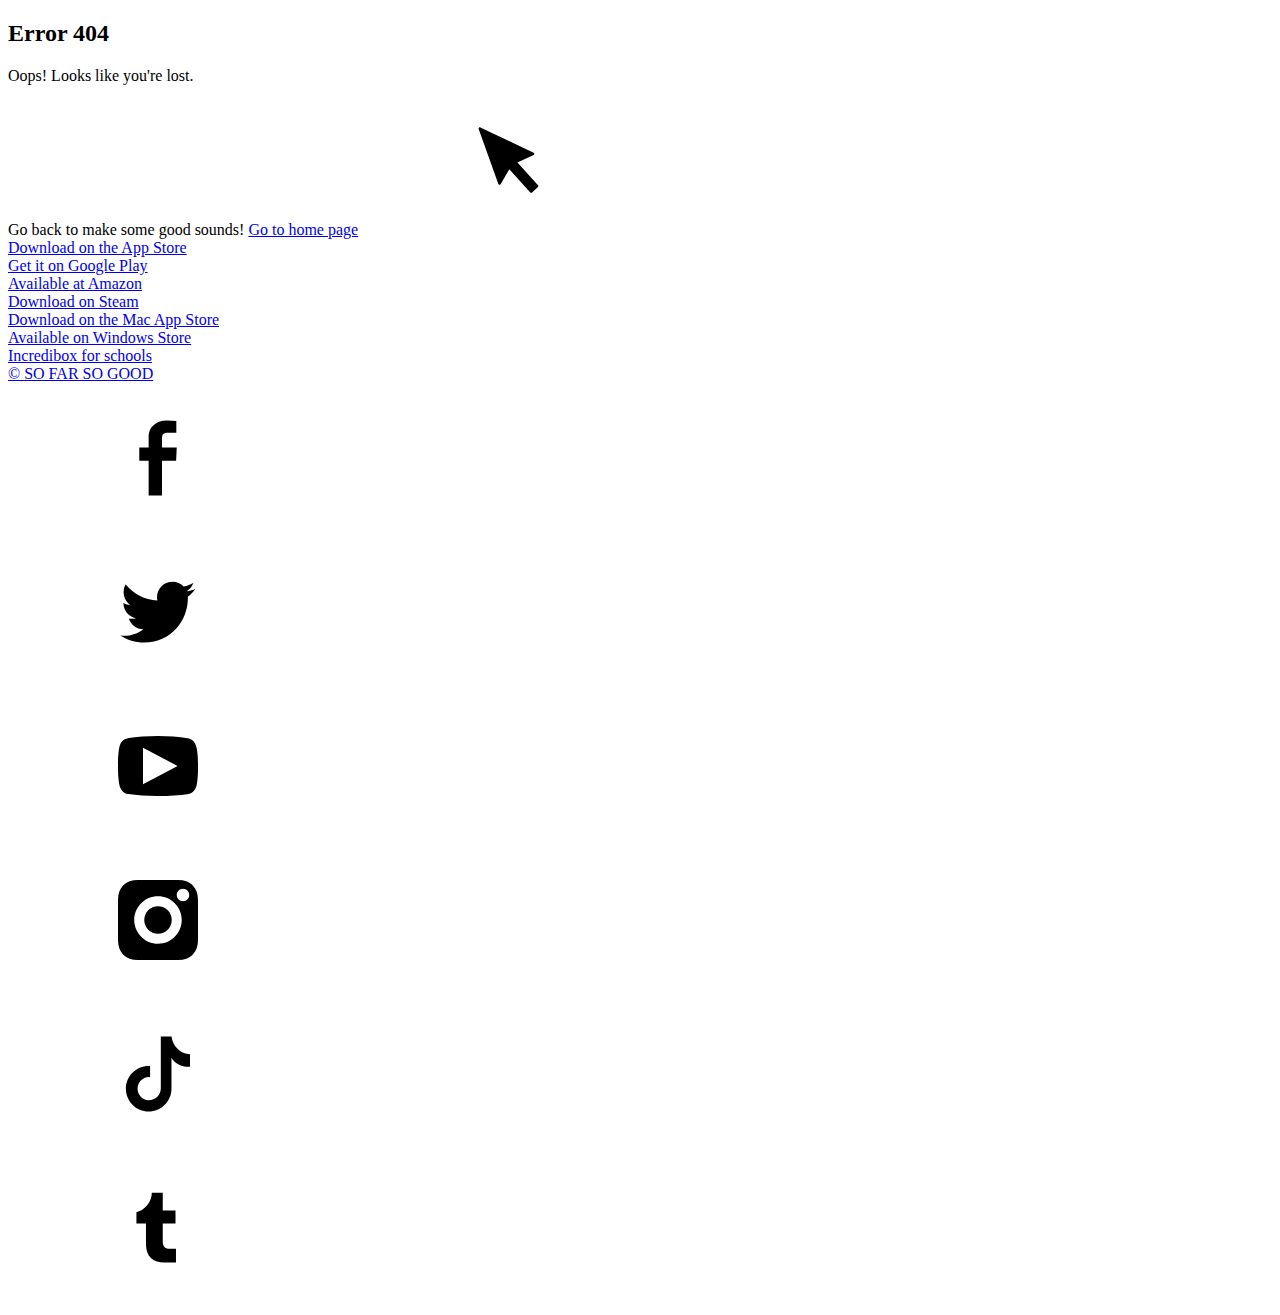
<file: index.htm>
<!DOCTYPE html><html lang='en'><head><meta charset='UTF-8'> <script async src='https://www.googletagmanager.com/gtag/js?id=UA-10301455-3'></script><script>window.dataLayer = window.dataLayer || []; function gtag(){ dataLayer.push(arguments); } gtag('js', new Date()); gtag('config', 'UA-10301455-3'); function saveGA(action, label, category){ gtag('event', action, { 'event_category': category, 'event_label': label }); }</script> <title>404 - Incredibox</title><meta name='viewport' content='width=device-width,height=device-height,initial-scale=1,minimum-scale=1,viewport-fit=cover,user-scalable=0'><meta name='author' content='So Far So Good'><meta name='robots' content='noindex, nofollow'><link rel='stylesheet' href='https://www.incredibox.com/css/style1644776435308.min.css'></head><body class='page-info page-out gray-light'> <svg aria-hidden='true' style='position: absolute; width: 0; height: 0; overflow: hidden;' version='1.1' xmlns='http://www.w3.org/2000/svg' xmlns:xlink='http://www.w3.org/1999/xlink'><defs><symbol id='ic-plug' viewBox='0 0 32 32'><path d='M25.125 10.469c-0.144-0.146-0.344-0.236-0.565-0.236s-0.421 0.090-0.565 0.236l-3.291 3.291-2.464-2.464 3.291-3.296c0.146-0.144 0.236-0.344 0.236-0.565s-0.090-0.421-0.236-0.565l-0-0c-0.145-0.143-0.345-0.232-0.565-0.232s-0.42 0.088-0.565 0.232l-3.291 3.291-1.109-1.125c-0.049-0.047-0.116-0.077-0.189-0.077s-0.14 0.029-0.189 0.077l0-0-3.515 3.493c-0.874 0.93-1.412 2.185-1.412 3.567 0 2.878 2.333 5.211 5.211 5.211 1.381 0 2.637-0.537 3.569-1.414l-0.003 0.003 3.493-3.493c0.047-0.049 0.077-0.116 0.077-0.189s-0.029-0.14-0.077-0.189l-1.131-1.131 3.291-3.291c0.143-0.145 0.232-0.345 0.232-0.565s-0.088-0.42-0.232-0.565l0 0z'></path><path d='M10.448 20.421l-1.68 1.68c-0.133 0.142-0.215 0.334-0.215 0.545 0 0.442 0.358 0.8 0.8 0.8 0.211 0 0.403-0.082 0.546-0.215l-0 0 1.68-1.68c-0.429-0.33-0.8-0.702-1.12-1.117l-0.011-0.014z'></path></symbol><symbol id='ic-schools' viewBox='0 0 32 32'><path d='M26.133 18.827c0.183-0.249 0.294-0.563 0.294-0.901 0-0.009-0-0.019-0-0.028l0 0.001c0.001-0.021 0.002-0.046 0.002-0.070 0-0.414-0.186-0.784-0.48-1.032l-0.002-0.002v-2.613c0-0.218-0.177-0.395-0.395-0.395v0h-8.192c-0.394 0.142-0.848 0.224-1.322 0.224-0.013 0-0.027-0-0.040-0h0.002c-1.237 0-2.24-0.469-2.24-1.067s1.003-1.067 2.24-1.067c0.009-0 0.019-0 0.030-0 0.476 0 0.934 0.080 1.36 0.228l-0.029-0.009h8.16c0.005 0.001 0.011 0.002 0.017 0.002 0.050 0 0.091-0.041 0.091-0.091 0-0.041-0.027-0.075-0.064-0.087l-0.001-0-9.168-4.267c-0.116-0.056-0.251-0.088-0.395-0.088s-0.279 0.032-0.4 0.090l0.006-0.002-10.757 5.045c-0.106 0.044-0.179 0.147-0.179 0.267s0.073 0.223 0.177 0.266l0.002 0.001 10.757 5.045c0.116 0.056 0.251 0.088 0.395 0.088s0.279-0.032 0.4-0.090l-0.006 0.002 8.891-4.171v2.667c-0.327 0.239-0.537 0.622-0.537 1.054 0 0.037 0.002 0.073 0.004 0.108l-0-0.005c-0 0.012-0.001 0.025-0.001 0.039 0 0.343 0.119 0.659 0.317 0.908l-0.002-0.003c-0.37 0.491-0.597 1.109-0.608 1.779l-0 0.003c-0.001 0.016-0.002 0.035-0.002 0.053 0 0.391 0.316 0.707 0.706 0.709h0.902c0.388-0.002 0.701-0.316 0.701-0.704 0-0.021-0.001-0.041-0.003-0.061l0 0.003c0-0.003 0-0.007 0-0.010 0-0.689-0.237-1.324-0.634-1.825l0.005 0.006z'></path><path d='M15.728 20.549l-5.973-2.805v4.656c1.717 1.308 3.886 2.106 6.239 2.133l0.006 0c2.36-0.028 4.528-0.825 6.271-2.152l-0.026 0.019v-4.656l-5.973 2.805c-0.080 0.038-0.173 0.060-0.272 0.060s-0.192-0.022-0.276-0.062l0.004 0.002z'></path></symbol><symbol id='ic-language' viewBox='0 0 32 32'><path d='M16 6.133c-5.449 0-9.867 4.417-9.867 9.867s4.417 9.867 9.867 9.867c5.449 0 9.867-4.417 9.867-9.867v0c0-5.449-4.417-9.867-9.867-9.867v0zM23.221 10.72c0.979 1.318 1.607 2.95 1.716 4.721l0.001 0.025h-3.232c-0.031-1.361-0.223-2.663-0.56-3.906l0.026 0.114c0.786-0.274 1.462-0.597 2.096-0.982l-0.048 0.027zM15.467 15.467h-4.267c0.039-1.266 0.231-2.471 0.559-3.619l-0.025 0.104c1.11 0.304 2.391 0.496 3.711 0.533l0.023 0.001zM15.467 16.533v2.987c-1.334 0.039-2.606 0.231-3.821 0.56l0.115-0.026c-0.31-1.043-0.512-2.248-0.559-3.493l-0.001-0.027zM16.533 16.533h4.267c-0.039 1.266-0.231 2.471-0.559 3.619l0.025-0.104c-1.101-0.302-2.372-0.494-3.683-0.533l-0.024-0.001zM16.533 15.467v-2.987c1.334-0.039 2.606-0.231 3.821-0.56l-0.115 0.026c0.31 1.043 0.512 2.248 0.559 3.493l0.001 0.027zM22.635 10v0c-0.496 0.289-1.074 0.555-1.677 0.767l-0.072 0.022c-0.422-1.239-1.059-2.305-1.874-3.208l0.007 0.008c1.431 0.524 2.644 1.349 3.61 2.404l0.006 0.007zM19.968 11.067c-1.018 0.274-2.195 0.448-3.406 0.485l-0.023 0.001v-4.427c1.419 0.309 2.661 1.808 3.44 3.936zM15.467 7.12v4.427c-1.235-0.037-2.411-0.212-3.538-0.51l0.108 0.024c0.763-2.128 2.005-3.627 3.429-3.941zM12.997 7.579c-0.81 0.893-1.445 1.96-1.843 3.137l-0.018 0.063c-0.677-0.232-1.256-0.499-1.803-0.815l0.049 0.026c0.965-1.064 2.173-1.889 3.538-2.391l0.062-0.020zM10.864 11.664c-0.313 1.128-0.506 2.429-0.533 3.77l-0 0.017h-3.2c0.108-1.789 0.728-3.415 1.713-4.755l-0.017 0.025c0.576 0.349 1.243 0.668 1.942 0.919l0.079 0.025zM8.795 21.264c-0.979-1.313-1.608-2.939-1.721-4.705l-0.001-0.026h3.2c0.031 1.361 0.223 2.663 0.56 3.906l-0.026-0.114c-0.778 0.276-1.447 0.598-2.074 0.982l0.048-0.027zM9.381 21.984c0.497-0.287 1.076-0.553 1.681-0.767l0.074-0.023c0.418 1.239 1.053 2.306 1.868 3.208l-0.007-0.008c-1.437-0.515-2.656-1.335-3.626-2.388l-0.006-0.006zM12.048 20.917c1.017-0.267 2.191-0.434 3.4-0.464l0.019-0v4.427c-1.424-0.315-2.667-1.813-3.445-3.941zM16.533 24.88v-4.427c1.235 0.037 2.411 0.212 3.538 0.51l-0.108-0.024c-0.763 2.128-2.005 3.627-3.429 3.941zM19.003 24.421c0.81-0.893 1.445-1.96 1.843-3.137l0.018-0.063c0.677 0.232 1.256 0.499 1.803 0.815l-0.049-0.026c-0.965 1.064-2.173 1.889-3.538 2.391l-0.062 0.020zM21.136 20.336c0.313-1.128 0.506-2.429 0.533-3.77l0-0.017h3.2c-0.108 1.789-0.728 3.415-1.713 4.755l0.017-0.025c-0.576-0.349-1.243-0.668-1.942-0.919l-0.079-0.025z'></path></symbol><symbol id='ic-plus' viewBox='0 0 32 32'><path d='M22.656 14.885h-5.557v-5.525c-0.006-0.603-0.495-1.090-1.098-1.093h-0c-0.304 0.002-0.579 0.126-0.779 0.325l0-0c-0.198 0.2-0.322 0.475-0.325 0.778v5.526l-5.552 0.037c-0.596 0.002-1.081 0.474-1.104 1.065l-0 0.002c0.006 0.607 0.497 1.098 1.103 1.104h5.553v5.525c-0 0.003-0 0.006-0 0.009 0 0.607 0.492 1.099 1.099 1.099 0.307 0 0.585-0.126 0.784-0.329l0-0c0.198-0.2 0.322-0.475 0.325-0.778v-5.526h5.552c0.003 0 0.008 0 0.012 0 0.301 0 0.573-0.125 0.767-0.325l0-0c0.198-0.2 0.322-0.475 0.325-0.778v-0.001c0 0 0-0 0-0 0-0.612-0.493-1.109-1.103-1.115h-0.001z'></path></symbol><symbol id='ic-tiktok' viewBox='0 0 32 32'><path d='M22.843 14.475c-0.128 0-0.261 0-0.395 0-0.001 0-0.002 0-0.003 0-1.487 0-2.797-0.761-3.561-1.915l-0.010-0.016v6.597c0 2.686-2.178 4.864-4.864 4.864s-4.864-2.178-4.864-4.864c0-2.686 2.178-4.864 4.864-4.864 0.002 0 0.004 0 0.006 0h-0c0.101 0 0.197 0 0.299 0v2.395c-0.084-0.014-0.187-0.026-0.291-0.032l-0.007-0c-1.322 0.063-2.37 1.151-2.37 2.483s1.048 2.419 2.365 2.482l0.006 0c0.012 0 0.025 0 0.039 0 1.373 0 2.492-1.088 2.542-2.449l0-0.005v-11.168h2.293c0.22 2.053 1.869 3.659 3.922 3.813l0.014 0.001v2.667z'></path></symbol><symbol id='ic-tumblr' viewBox='0 0 60 60'><path d='M31.9,35.39c0,2.16,1.09,2.91,2.82,2.91h2.47v5.5H32.52c-4.2,0-7.33-2.17-7.33-7.34V28.18H21.37V23.69a8.32,8.32,0,0,0,6.16-7.84H31.9V23H37v5.22H31.9v7.21'/></symbol><symbol id='ic-dark' viewBox='0 0 32 32'><path d='M16 7.2c-4.86 0-8.8 3.94-8.8 8.8s3.94 8.8 8.8 8.8c4.86 0 8.8-3.94 8.8-8.8v0c-0.006-4.858-3.942-8.794-8.799-8.8h-0.001zM21.589 20.187c-1.286 1.703-3.307 2.792-5.582 2.792-3.853 0-6.976-3.123-6.976-6.976 0-2.268 1.083-4.284 2.759-5.558l0.017-0.013c0.086-0.062 0.193-0.099 0.309-0.099 0.29 0 0.526 0.231 0.533 0.52v0.001c0 0.003 0 0.007 0 0.011 0 4.686 3.799 8.485 8.485 8.485 0.017 0 0.034-0 0.051-0h-0.003c0.28 0.017 0.501 0.249 0.501 0.532 0 0.114-0.036 0.22-0.097 0.307l0.001-0.002z'></path></symbol><symbol id='ic-kid' viewBox='0 0 32 32'><path d='M12.987 14.859c0 0.736-0.597 1.333-1.333 1.333s-1.333-0.597-1.333-1.333c0-0.736 0.597-1.333 1.333-1.333s1.333 0.597 1.333 1.333z'></path><path d='M21.68 14.859c0 0.736-0.597 1.333-1.333 1.333s-1.333-0.597-1.333-1.333c0-0.736 0.597-1.333 1.333-1.333s1.333 0.597 1.333 1.333z'></path><path d='M17.979 19.493c-0.555 0.383-1.243 0.612-1.984 0.612s-1.429-0.229-1.996-0.62l0.012 0.008c-0.086-0.063-0.195-0.101-0.312-0.101-0.295 0-0.533 0.239-0.533 0.533 0 0.197 0.107 0.37 0.267 0.462l0.003 0.001c0.73 0.488 1.626 0.782 2.59 0.789h0.002c0.953-0.003 1.836-0.3 2.564-0.805l-0.015 0.010c0.143-0.097 0.235-0.259 0.235-0.443 0-0.295-0.239-0.534-0.534-0.534-0.111 0-0.215 0.034-0.3 0.093l0.002-0.001z'></path><path d='M26.352 13.691c-0.113-0.345-0.432-0.591-0.808-0.591-0.227 0-0.432 0.089-0.584 0.233l0-0c-1.104-3.957-4.571-7.2-8.96-7.2s-7.856 3.243-8.96 7.2c-0.152-0.144-0.358-0.233-0.584-0.233-0.376 0-0.695 0.245-0.806 0.585l-0.002 0.006c-0.661 1.429 0.299 3.296 1.173 3.995 0.763 4.389 4.432 8.181 9.179 8.181s8.416-3.792 9.179-8.181c0.875-0.699 1.835-2.565 1.173-3.995zM16 24.267c-4.405 0-7.733-4.149-7.733-8.267 0.043-3.143 1.761-5.875 4.3-7.349l0.041-0.022c1.207 1.223 2.882 1.98 4.735 1.98 0.053 0 0.106-0.001 0.158-0.002l-0.008 0c0.001 0 0.003 0 0.005 0 0.186 0 0.37-0.014 0.549-0.040l-0.020 0.002c0.219-0.009 0.394-0.186 0.4-0.405v-0.001c0.001-0.009 0.001-0.019 0.001-0.029 0-0.2-0.162-0.363-0.363-0.363-0.014 0-0.027 0.001-0.040 0.002l0.002-0c-1.365 0-1.568-1.227-1.6-2.016 4.187 0.267 7.296 4.267 7.296 8.24 0.011 4.117-3.317 8.267-7.723 8.267z'></path></symbol><symbol id='ic-stop' viewBox='0 0 32 32'><path d='M10.827 17.397c-0.096 0.731-0.459 0.661-0.869 0.277-0.376-0.439-0.779-0.832-1.215-1.187l-0.017-0.013c-1.12-0.896-1.989-1.013-2.549-0.475-0.475 0.453 0.389 1.467 1.184 2.352 1.307 1.445 1.936 3.397 3.947 4.944 1.336 1.249 3.137 2.017 5.116 2.017 0.104 0 0.208-0.002 0.312-0.006l-0.015 0c2.437 0 4.048-1.013 5.024-2.667 0.955-1.657 1.518-3.643 1.518-5.761 0-0.161-0.003-0.321-0.010-0.48l0.001 0.023c0-1.803-0.043-5.867-0.043-5.867 0-0.805-0.4-1.179-0.987-1.179s-0.944 0.373-0.944 1.179v3.915c0 0.368-0.298 0.667-0.667 0.667s-0.667-0.298-0.667-0.667v0-6.565c0-0.589-0.478-1.067-1.067-1.067s-1.067 0.478-1.067 1.067v0 6.581c0 0.368-0.298 0.667-0.667 0.667s-0.667-0.298-0.667-0.667v0-7.648c0-0.589-0.478-1.067-1.067-1.067s-1.067 0.478-1.067 1.067v0 7.648c0 0.368-0.298 0.667-0.667 0.667s-0.667-0.298-0.667-0.667v0-6.048c0-0.805-0.432-1.232-1.024-1.232s-1.019 0.416-1.019 1.221c0 0-0.085 6.933-0.085 7.52 0.001 0.054 0.001 0.118 0.001 0.182 0 0.447-0.022 0.889-0.064 1.324l0.004-0.055z'></path></symbol><symbol id='ic-gift' viewBox='0 0 32 32'><path d='M15.2 12.155h-6.725c-0.003-0-0.007-0-0.011-0-0.335 0-0.607 0.269-0.613 0.602v1.67c0 0 0 0 0 0 0 0.106 0.086 0.192 0.192 0.192 0.002 0 0.004-0 0.006-0h7.152z'></path><path d='M16.8 14.619h7.152c0.002 0 0.003 0 0.005 0 0.106 0 0.192-0.086 0.192-0.192 0-0 0-0 0-0v0-1.669c-0.006-0.334-0.278-0.603-0.613-0.603-0.004 0-0.008 0-0.011 0h-6.725z'></path><path d='M16.8 23.616h5.125c0.003 0 0.007 0 0.011 0 0.337 0 0.61-0.272 0.613-0.608v-6.79h-5.749z'></path><path d='M15.2 16.219h-5.749v6.789c0.003 0.336 0.276 0.608 0.613 0.608 0.004 0 0.008-0 0.011-0h5.125z'></path><path d='M21.499 6.933c-0.404-0.428-0.976-0.695-1.61-0.695-0.602 0-1.149 0.241-1.548 0.631l0-0c-0.969 0.948-1.758 2.075-2.314 3.329l-0.027 0.068c-0.585-1.316-1.374-2.438-2.339-3.379l-0.002-0.002c-0.399-0.39-0.945-0.631-1.547-0.631-0.634 0-1.206 0.266-1.609 0.694l-0.001 0.001c-0.379 0.392-0.612 0.926-0.612 1.515 0 0.668 0.301 1.266 0.774 1.667l0.003 0.003c1.035 1.067 2.571 1.728 4.56 2.011h1.6c1.989-0.283 3.525-0.96 4.56-2.011 0.465-0.402 0.757-0.993 0.757-1.652 0-0.605-0.246-1.153-0.645-1.548l-0-0zM11.397 9.397c-0.667-0.677-0.507-1.323-0.133-1.701 0.217-0.227 0.521-0.369 0.858-0.373h0.001c0.312 0.005 0.594 0.132 0.8 0.336l-0-0c0.962 0.945 1.731 2.083 2.243 3.352l0.024 0.066c-1.471-0.157-2.776-0.767-3.798-1.685l0.006 0.005zM20.603 9.397c-1.016 0.913-2.321 1.523-3.762 1.677l-0.030 0.003c0.536-1.335 1.305-2.474 2.265-3.417l0.001-0.001c0.206-0.204 0.488-0.331 0.799-0.336h0.001c0.338 0.005 0.641 0.147 0.858 0.373l0 0c0.373 0.379 0.533 1.024-0.133 1.701z'></path></symbol><symbol id='ic-apple' viewBox='0 0 32 32'><path d='M20.603 14.997c0.020-1.423 0.776-2.665 1.903-3.366l0.017-0.010c-0.734-1.033-1.91-1.711-3.247-1.755l-0.007-0c-1.371-0.144-2.699 0.8-3.392 0.8s-1.787-0.8-2.944-0.779c-1.562 0.052-2.91 0.924-3.631 2.197l-0.011 0.022c-1.6 2.725-0.4 6.725 1.109 8.923 0.752 1.067 1.637 2.283 2.789 2.24s1.557-0.715 2.923-0.715 1.744 0.715 2.928 0.688 1.973-1.067 2.704-2.171c0.516-0.72 0.938-1.554 1.22-2.449l0.017-0.063c-1.404-0.601-2.372-1.968-2.379-3.562v-0.001z'></path><path d='M18.373 8.421c0.574-0.681 0.923-1.568 0.923-2.537 0-0.106-0.004-0.21-0.012-0.314l0.001 0.014c-1.048 0.112-1.963 0.609-2.615 1.345l-0.004 0.004c-0.582 0.655-0.937 1.523-0.937 2.473 0 0.091 0.003 0.18 0.010 0.269l-0.001-0.012c0.011 0 0.025 0 0.038 0 1.046 0 1.98-0.482 2.591-1.237l0.005-0.006z'></path></symbol><symbol id='ic-burger' viewBox='0 0 32 32'><path d='M20.88 12.267h-9.76c-0.442 0-0.8-0.358-0.8-0.8s0.358-0.8 0.8-0.8v0h9.76c0.442 0 0.8 0.358 0.8 0.8s-0.358 0.8-0.8 0.8v0z'></path><path d='M20.88 16.8h-9.76c-0.442 0-0.8-0.358-0.8-0.8s0.358-0.8 0.8-0.8v0h9.76c0.442 0 0.8 0.358 0.8 0.8s-0.358 0.8-0.8 0.8v0z'></path><path d='M20.88 21.333h-9.76c-0.442 0-0.8-0.358-0.8-0.8s0.358-0.8 0.8-0.8v0h9.76c0.442 0 0.8 0.358 0.8 0.8s-0.358 0.8-0.8 0.8v0z'></path></symbol><symbol id='ic-check' viewBox='0 0 32 32'><path d='M16 21.867c0.133-0.277 3.365-6.88 7.003-10.283 0.199-0.183 0.326-0.441 0.336-0.729l0-0.002c-0.003-0.587-0.48-1.061-1.067-1.061-0.268 0-0.513 0.099-0.7 0.262l0.001-0.001c-2.779 2.592-5.264 6.773-6.496 9.067l-0.315 0.576-0.48-0.496-4.384-4.24c-0.186-0.181-0.441-0.293-0.722-0.293-0.003 0-0.006 0-0.009 0h0c-0.008-0-0.018-0-0.027-0-0.574 0-1.040 0.466-1.040 1.040 0 0.009 0 0.019 0 0.028l-0-0.001c0.003 0.29 0.125 0.55 0.32 0.736l0 0 5.867 5.691c0.19 0.181 0.447 0.292 0.73 0.293h0c0.027 0.002 0.059 0.004 0.091 0.004s0.063-0.001 0.095-0.004l-0.004 0c0.354-0.055 0.646-0.276 0.797-0.58l0.003-0.006z'></path></symbol><symbol id='ic-close' viewBox='0 0 32 32'><path d='M17.131 16l4.144-4.144c0.133-0.142 0.215-0.334 0.215-0.545 0-0.442-0.358-0.8-0.8-0.8-0.211 0-0.403 0.082-0.546 0.215l0-0-4.144 4.144-4.144-4.144c-0.142-0.133-0.334-0.215-0.545-0.215-0.442 0-0.8 0.358-0.8 0.8 0 0.211 0.082 0.403 0.215 0.546l-0-0 4.144 4.144-4.144 4.144c-0.146 0.144-0.236 0.344-0.236 0.565s0.090 0.421 0.236 0.565l0 0c0.141 0.145 0.337 0.235 0.555 0.235 0.004 0 0.007-0 0.011-0h-0.001c0.002 0 0.004 0 0.006 0 0.219 0 0.417-0.090 0.559-0.235l4.144-4.144 4.144 4.144c0.143 0.145 0.342 0.235 0.562 0.235 0.001 0 0.003 0 0.004 0h-0c0.003 0 0.007 0 0.010 0 0.218 0 0.414-0.090 0.555-0.235l0-0c0.146-0.144 0.236-0.344 0.236-0.565s-0.090-0.421-0.236-0.565l-0-0z'></path></symbol><symbol id='ic-copy' viewBox='0 0 32 32'><path d='M18.133 11.467h-9.067c-0.442 0-0.8 0.358-0.8 0.8v0 11.2c0 0.442 0.358 0.8 0.8 0.8v0h9.067c0.442 0 0.8-0.358 0.8-0.8v0-11.2c0-0.442-0.358-0.8-0.8-0.8v0zM17.333 22.667h-7.467v-9.6h7.467z'></path><path d='M22.933 7.733h-9.067c-0.442 0-0.8 0.358-0.8 0.8v0 0.8h9.067v9.6h-1.067v1.6h1.867c0.442 0 0.8-0.358 0.8-0.8v0-11.2c0-0.442-0.358-0.8-0.8-0.8v0z'></path></symbol><symbol id='ic-downcloud' viewBox='0 0 32 32'><path d='M19.227 20.437l-0.533 0.533-1.893 1.899v-5.867h-1.6v5.867l-2.4-2.432c-0.145-0.143-0.345-0.232-0.565-0.232s-0.42 0.088-0.565 0.232l0-0c-0.145 0.146-0.234 0.346-0.234 0.568s0.090 0.422 0.234 0.568l3.792 3.792c0.139 0.138 0.328 0.227 0.537 0.235l0.002 0c0 0 0.001 0 0.002 0 0.22 0 0.42-0.090 0.564-0.235l3.792-3.792c0.145-0.146 0.234-0.346 0.234-0.568s-0.090-0.422-0.234-0.568l0 0c-0.145-0.143-0.345-0.232-0.565-0.232s-0.42 0.088-0.565 0.232l0-0z'></path><path d='M22.304 12.336v0c0-0.123 0-0.245 0-0.373-0.003-3.070-2.492-5.557-5.563-5.557-2.141 0-3.999 1.21-4.929 2.983l-0.015 0.031c-0.177-0.027-0.383-0.044-0.593-0.048l-0.004-0c-2.251 0-4.077 1.824-4.080 4.074v0c0 2.256 1.829 3.547 4.080 3.547h4v-3.808c0-0.442 0.358-0.8 0.8-0.8s0.8 0.358 0.8 0.8v0 3.808h5.504c1.435 0 2.597-0.629 2.597-2.059 0-1.434-1.163-2.597-2.597-2.597v0z'></path></symbol><symbol id='ic-download' viewBox='0 0 32 32'><path d='M13.968 18.027v0l1.429 1.424c0.154 0.155 0.367 0.251 0.603 0.251s0.449-0.096 0.603-0.251l0-0 1.429-1.424 3.989-3.989c0.155-0.156 0.25-0.371 0.251-0.608v-0c0-0.001 0-0.001 0-0.002 0-0.474-0.384-0.859-0.859-0.859-0.24 0-0.457 0.099-0.613 0.258l-0 0-0.533 0.571-3.413 3.387v-9.067c0-0.471-0.382-0.853-0.853-0.853s-0.853 0.382-0.853 0.853v0 9.067l-3.947-3.957c-0.155-0.153-0.368-0.247-0.603-0.247-0.471 0-0.854 0.379-0.859 0.849v0c0 0.237 0.096 0.452 0.251 0.608l-0-0z'></path><path d='M21.536 21.6h-11.072c-0.442 0-0.8 0.358-0.8 0.8s0.358 0.8 0.8 0.8v0h11.072c0.442 0 0.8-0.358 0.8-0.8s-0.358-0.8-0.8-0.8v0z'></path></symbol><symbol id='ic-edit' viewBox='0 0 32 32'><path d='M9.6 12.267h8.8l0.533-1.6h-9.333c-0.442 0-0.8 0.358-0.8 0.8s0.358 0.8 0.8 0.8v0z'></path><path d='M9.6 16.8h7.328l0.533-1.6h-7.861c-0.442 0-0.8 0.358-0.8 0.8s0.358 0.8 0.8 0.8v0z'></path><path d='M9.515 19.733c-0.442 0-0.8 0.358-0.8 0.8s0.358 0.8 0.8 0.8v0h5.952l0.533-1.6h-6.485z'></path><path d='M24.533 11.733l0.613-1.867c0.017-0.049 0.026-0.106 0.026-0.165 0-0.235-0.152-0.435-0.364-0.506l-0.004-0.001-2.325-0.763c-0.049-0.017-0.106-0.026-0.165-0.026-0.235 0-0.435 0.152-0.506 0.364l-0.001 0.004-0.619 1.893z'></path><path d='M20.523 12.683l-2.965 9.067c-0.018 0.051-0.029 0.111-0.029 0.172 0 0.016 0.001 0.032 0.002 0.048l-0-0.002 0.56 3.611c0.001 0.032 0.027 0.057 0.059 0.057 0.020 0 0.037-0.010 0.048-0.025l0-0 2.603-2.587c0.049-0.053 0.087-0.118 0.111-0.188l0.001-0.004 2.965-9.067z'></path></symbol><symbol id='ic-exclusive' viewBox='0 0 32 32'><path d='M21.536 20.709h-11.072c-0.442 0-0.8 0.358-0.8 0.8s0.358 0.8 0.8 0.8v0h11.072c0.442 0 0.8-0.358 0.8-0.8s-0.358-0.8-0.8-0.8v0z'></path><path d='M10.667 18.133h10.763c0.005 0 0.010 0 0.016 0 0.392 0 0.724-0.255 0.841-0.607l0.002-0.006 1.797-6.064c0.003-0.011 0.005-0.024 0.005-0.037 0-0.082-0.067-0.149-0.149-0.149-0.032 0-0.061 0.010-0.085 0.027l0-0-5.221 3.568-2.448-7.467c-0.023-0.058-0.079-0.098-0.144-0.098s-0.121 0.040-0.144 0.097l-0 0.001-2.443 7.467-5.221-3.568c-0.024-0.016-0.053-0.026-0.085-0.026-0.082 0-0.149 0.067-0.149 0.149 0 0.013 0.002 0.026 0.005 0.038l-0-0.001 1.797 6.064c0.118 0.359 0.451 0.614 0.843 0.614 0.008 0 0.015-0 0.023-0l-0.001 0z'></path></symbol><symbol id='ic-external' viewBox='0 0 32 32'><path d='M24 8.8c0-0.442-0.358-0.8-0.8-0.8v0h-5.333c-0.222 0.001-0.424 0.090-0.571 0.235l0-0c-0.141 0.145-0.227 0.343-0.227 0.561 0 0.431 0.339 0.783 0.764 0.804l0.002 0h3.435l-2.133 2.133h0.331c0.442 0 0.8 0.358 0.8 0.8v0 0.331l2.133-2.133v3.435c0 0.442 0.358 0.8 0.8 0.8s0.8-0.358 0.8-0.8v0-3.499z'></path><path d='M18.245 14.885l-3.28 3.28c-0.142 0.133-0.334 0.215-0.545 0.215-0.442 0-0.8-0.358-0.8-0.8 0-0.211 0.082-0.403 0.215-0.546l-0 0 5.301-5.301h-9.803c-0.442 0-0.8 0.358-0.8 0.8v0 10.133c0 0.442 0.358 0.8 0.8 0.8v0h10.133c0.442 0 0.8-0.358 0.8-0.8v0-9.803l-2.021 2.021z'></path></symbol><symbol id='ic-eye' viewBox='0 0 32 32'><path d='M23.931 15.739c-1.851-3.285-4.8-5.248-7.931-5.248s-6.080 1.963-7.931 5.248c-0.045 0.076-0.071 0.168-0.071 0.267s0.027 0.19 0.073 0.269l-0.001-0.003c1.851 3.285 4.8 5.248 7.931 5.248s6.080-1.963 7.931-5.248c0.045-0.076 0.071-0.168 0.071-0.267s-0.027-0.19-0.073-0.269l0.001 0.003zM16 18.597c-1.437 0-2.603-1.165-2.603-2.603s1.165-2.603 2.603-2.603c1.437 0 2.603 1.165 2.603 2.603 0 0.002 0 0.004 0 0.006v-0c-0.003 1.435-1.167 2.597-2.603 2.597 0 0 0 0 0 0v0z'></path></symbol><symbol id='ic-facebook' viewBox='0 0 32 32'><path d='M19.867 16.592h-3.013v7.408h-2.853v-7.408h-1.995v-2.848h1.995v-2.315c0-1.787 1.301-3.429 3.963-3.429 0.686 0 1.363 0.037 2.029 0.109l-0.083-0.007v2.491h-1.835c-0.96 0-1.221 0.443-1.221 1.179v1.979h3.141z'></path></symbol><symbol id='ic-fan' viewBox='0 0 32 32'><path d='M23.312 12.757h-4.171c-0.661 0-0.448-0.288-0.448-0.288 0.282-0.509 0.543-1.105 0.751-1.726l0.022-0.077c0.21-0.512 0.331-1.106 0.331-1.728 0-0.671-0.142-1.309-0.396-1.886l0.012 0.030s-0.448-0.997-1.264-0.901-0.672 0.971-0.672 0.971c-0.001 0.633-0.094 1.244-0.268 1.821l0.012-0.045c-0.158 0.567-0.417 1.061-0.758 1.485l0.006-0.008c-0.533 0.661-1.125 1.264-1.723 1.963-0.752 0.885-1.163 1.44-1.163 2.891v6.859c0 0.645 0.485 0.645 0.485 0.645s6.971-0.176 7.429-0.208c0.549-0.021 1.007-0.394 1.155-0.898l0.002-0.009c0.008-0.050 0.012-0.107 0.012-0.166 0-0.409-0.216-0.768-0.541-0.968l-0.005-0.003c-0.022-0.012-0.037-0.035-0.037-0.061s0.015-0.049 0.037-0.061l0-0c0.58-0.098 1.042-0.512 1.208-1.056l0.003-0.011c0.005-0.041 0.008-0.090 0.008-0.138 0-0.452-0.251-0.845-0.62-1.048l-0.006-0.003c-0.019-0.007-0.033-0.023-0.037-0.042l-0-0c-0.001-0.005-0.002-0.011-0.002-0.017 0-0.033 0.024-0.061 0.055-0.068l0-0c0.667-0.019 1.217-0.499 1.343-1.132l0.001-0.009c0.002-0.030 0.004-0.066 0.004-0.102 0-0.574-0.341-1.069-0.832-1.292l-0.009-0.004c-0.015-0.008-0.026-0.021-0.032-0.037l-0-0c-0.003-0.007-0.005-0.016-0.005-0.025 0-0.030 0.020-0.056 0.047-0.066l0-0c0.638-0.157 1.131-0.652 1.283-1.279l0.002-0.012c0.010-0.055 0.015-0.118 0.015-0.183 0-0.616-0.499-1.115-1.115-1.115-0.043 0-0.085 0.002-0.127 0.007l0.005-0z'></path><path d='M11.243 13.979l-2.709 0.075c-0.409 0-0.741 0.332-0.741 0.741v0 7.365c-0 0.008-0 0.017-0 0.027 0 0.411 0.332 0.744 0.742 0.747h0l2.715-0.075c0.409 0 0.741-0.332 0.741-0.741v0-7.392c0-0.412-0.334-0.747-0.747-0.747v0z'></path></symbol><symbol id='ic-help' viewBox='0 0 32 32'><path d='M21.019 10.901c-0.595-2.081-2.48-3.579-4.716-3.579-0.030 0-0.059 0-0.089 0.001l0.004-0c-0.070-0.003-0.152-0.005-0.235-0.005-2.267 0-4.191 1.471-4.87 3.51l-0.010 0.036c-0.101 0.343-0.159 0.737-0.159 1.144 0 0.528 0.098 1.033 0.275 1.498l-0.010-0.029c0.17 0.377 0.543 0.634 0.975 0.634 0.589 0 1.067-0.478 1.067-1.067 0-0.124-0.021-0.243-0.060-0.354l0.002 0.007c-0.075-0.206-0.118-0.443-0.118-0.69 0-0.183 0.024-0.361 0.068-0.53l-0.003 0.014c0.411-1.198 1.527-2.044 2.842-2.044 0.072 0 0.143 0.002 0.213 0.007l-0.009-0.001c0.028-0.001 0.061-0.002 0.094-0.002 1.267 0 2.336 0.843 2.679 1.998l0.005 0.020c0.256 0.939-0.309 1.776-1.312 2.816l-0.133 0.139c-1.019 1.067-1.904 1.979-2.469 3.472-0.044 0.112-0.069 0.241-0.069 0.377 0 0.455 0.285 0.843 0.686 0.997l0.007 0.002c0.11 0.044 0.238 0.069 0.371 0.069 0.001 0 0.001 0 0.002 0h-0c0.008 0 0.017 0 0.025 0 0.449 0 0.833-0.278 0.991-0.67l0.003-0.007c0.411-1.067 1.067-1.749 2.016-2.752l0.128-0.139c0.779-0.843 2.443-2.571 1.808-4.875z'></path><path d='M17.36 22.811c0 0.736-0.597 1.333-1.333 1.333s-1.333-0.597-1.333-1.333c0-0.736 0.597-1.333 1.333-1.333s1.333 0.597 1.333 1.333z'></path></symbol><symbol id='ic-home' viewBox='0 0 32 32'><path d='M23.264 15.195l-6.699-6.699c-0.147-0.138-0.346-0.224-0.565-0.224s-0.418 0.085-0.566 0.224l0-0-6.699 6.699c-0.133 0.142-0.215 0.334-0.215 0.545 0 0.442 0.358 0.8 0.8 0.8 0.211 0 0.403-0.082 0.546-0.215l-0 0 1.333-1.333v7.136c0 0.002-0 0.003-0 0.005 0 0.442 0.358 0.8 0.8 0.8 0 0 0 0 0 0h2.133c0.295 0 0.533-0.239 0.533-0.533v0-3.467c0-0.736 0.597-1.333 1.333-1.333s1.333 0.597 1.333 1.333v0 3.467c0 0.295 0.239 0.533 0.533 0.533v0h2.133c0.442 0 0.8-0.358 0.8-0.8v0-7.141l1.333 1.333c0.143 0.148 0.344 0.24 0.565 0.24h0c0.001 0 0.002 0 0.003 0 0.221 0 0.42-0.092 0.562-0.24l0-0c0.146-0.144 0.236-0.344 0.236-0.565s-0.090-0.421-0.236-0.565l-0-0z'></path></symbol><symbol id='ic-instagram' viewBox='0 0 32 32'><path d='M18.933 16c0 1.62-1.313 2.933-2.933 2.933s-2.933-1.313-2.933-2.933c0-1.62 1.313-2.933 2.933-2.933s2.933 1.313 2.933 2.933z'></path><path d='M20.267 7.467h-8.533c-2.667 0-4.267 1.6-4.267 4.267v8.533c0 2.667 1.6 4.267 4.267 4.267h8.533c2.667 0 4.267-1.6 4.267-4.267v-8.533c0-2.667-1.6-4.267-4.267-4.267zM16 21.067c-2.798 0-5.067-2.268-5.067-5.067s2.268-5.067 5.067-5.067c2.798 0 5.067 2.268 5.067 5.067v0c-0.003 2.797-2.27 5.064-5.066 5.067h-0zM21.333 12c-0.736 0-1.333-0.597-1.333-1.333s0.597-1.333 1.333-1.333c0.736 0 1.333 0.597 1.333 1.333v0c0 0.736-0.597 1.333-1.333 1.333v0z'></path></symbol><symbol id='ic-like' viewBox='0 0 32 32'><path d='M19.6 10.4c-1.721 0.006-3.168 1.176-3.594 2.763l-0.006 0.026c-0.432-1.614-1.879-2.784-3.599-2.789h-0.001c-2.416 0-3.072 2.267-3.072 3.664 0 1.776 1.189 3.296 2.795 5.077 1.824 2.043 3.365 3.525 3.877 3.525s2.048-1.483 3.877-3.525c1.6-1.781 2.784-3.301 2.784-5.077 0.005-1.397-0.645-3.664-3.061-3.664z'></path></symbol><symbol id='ic-link' viewBox='0 0 32 32'><path d='M22.971 10.843l-0.48-0.48c-0.647-0.624-1.529-1.008-2.501-1.008-0.015 0-0.030 0-0.046 0l0.002-0c-0.006-0-0.012-0-0.019-0-0.747 0-1.442 0.217-2.028 0.59l0.015-0.009c-0.352 0.24-0.581 0.416-0.581 0.421-0.23 0.136-0.381 0.382-0.381 0.663 0 0.149 0.043 0.289 0.116 0.406l-0.002-0.003c0.133 0.222 0.373 0.368 0.647 0.368 0.003 0 0.007-0 0.010-0h-0c0 0 0 0 0.001 0 0.148 0 0.286-0.042 0.403-0.114l-0.003 0.002c0.419-0.391 0.98-0.634 1.598-0.645l0.002-0c0.058-0.003 0.126-0.005 0.195-0.005s0.137 0.002 0.204 0.006l-0.009-0c0.446 0.066 0.833 0.278 1.119 0.586l0.001 0.001 0.48 0.48c0.31 0.314 0.501 0.745 0.501 1.222 0 0.007-0 0.015-0 0.022v-0.001c-0.008 0.567-0.241 1.079-0.613 1.451l-2.133 2.133c-0.42 0.363-0.972 0.584-1.575 0.584-0.037 0-0.074-0.001-0.111-0.003l0.005 0c-0.035 0.002-0.076 0.003-0.117 0.003-0.53 0-1.015-0.191-1.391-0.507l0.003 0.003c-0.205-0.203-0.472-0.343-0.771-0.388l-0.008-0.001c-0.002-0-0.004-0-0.007-0-0.245 0-0.468 0.1-0.628 0.261l-0 0c-0.416 0.416-0.368 0.885 0.144 1.403 0.815 0.662 1.864 1.064 3.008 1.067h0c1.062-0.002 2.022-0.436 2.714-1.136l0-0 2.133-2.133c0.694-0.678 1.124-1.624 1.124-2.67 0-0.995-0.389-1.9-1.024-2.569l0.002 0.002z'></path><path d='M16.992 13.701c-0.815-0.662-1.864-1.064-3.008-1.067h-0.001c-1.062 0.002-2.022 0.436-2.714 1.136l-0 0-2.133 2.133c-0.695 0.679-1.127 1.625-1.127 2.673 0 0.994 0.388 1.897 1.022 2.566l-0.002-0.002 0.48 0.48c0.647 0.624 1.529 1.008 2.501 1.008 0.015 0 0.030-0 0.046-0l-0.002 0c0.006 0 0.012 0 0.019 0 0.747 0 1.442-0.217 2.028-0.59l-0.015 0.009c0.352-0.24 0.581-0.421 0.581-0.421 0.178-0.103 0.308-0.273 0.356-0.475l0.001-0.005c0.014-0.054 0.022-0.117 0.022-0.181 0-0.424-0.344-0.768-0.768-0.768-0 0-0 0-0 0h0c-0 0-0 0-0.001 0-0.148 0-0.286 0.042-0.403 0.114l0.003-0.002c-0.419 0.391-0.98 0.634-1.598 0.645l-0.002 0c-0.058 0.003-0.126 0.005-0.195 0.005s-0.136-0.002-0.204-0.006l0.009 0c-0.445-0.064-0.832-0.275-1.119-0.58l-0.001-0.001-0.48-0.485c-0.304-0.313-0.491-0.74-0.491-1.211 0-0.004 0-0.008 0-0.011v0.001c0.008-0.567 0.241-1.079 0.613-1.451l2.133-2.133c0.42-0.363 0.972-0.584 1.575-0.584 0.037 0 0.074 0.001 0.111 0.002l-0.005-0c0.035-0.002 0.076-0.003 0.117-0.003 0.53 0 1.015 0.191 1.391 0.507l-0.003-0.003c0.204 0.205 0.472 0.346 0.771 0.394l0.008 0.001c0.248-0 0.473-0.102 0.635-0.267l0-0c0.411-0.443 0.363-0.912-0.149-1.429z'></path></symbol><symbol id='ic-live' viewBox='0 0 32 32'><path d='M16 8.533c-4.124 0-7.467 3.343-7.467 7.467s3.343 7.467 7.467 7.467c4.124 0 7.467-3.343 7.467-7.467v0c0-4.124-3.343-7.467-7.467-7.467v0zM16 21.867c-3.24 0-5.867-2.627-5.867-5.867s2.627-5.867 5.867-5.867c3.24 0 5.867 2.627 5.867 5.867v0c0 3.24-2.627 5.867-5.867 5.867v0z'></path><path d='M17.6 16c0 0.884-0.716 1.6-1.6 1.6s-1.6-0.716-1.6-1.6c0-0.884 0.716-1.6 1.6-1.6s1.6 0.716 1.6 1.6z'></path></symbol><symbol id='ic-loader' viewBox='0 0 32 32'><path fill='#000' opacity='0.1' d='M16 9.333c3.682 0 6.667 2.985 6.667 6.667s-2.985 6.667-6.667 6.667c-3.682 0-6.667-2.985-6.667-6.667v0c0.006-3.679 2.987-6.661 6.666-6.667h0.001zM16 7.733c-4.566 0-8.267 3.701-8.267 8.267s3.701 8.267 8.267 8.267c4.566 0 8.267-3.701 8.267-8.267v0c0-4.566-3.701-8.267-8.267-8.267v0z'></path><path fill='#000' d='M16 7.733v1.6c3.679 0.006 6.661 2.987 6.667 6.666v0.001h1.6c0-4.566-3.701-8.267-8.267-8.267v0z'></path></symbol><symbol id='ic-loader-blue' viewBox='0 0 32 32'><path fill='#2C86FE' opacity='0.1' d='M16 9.333c3.682 0 6.667 2.985 6.667 6.667s-2.985 6.667-6.667 6.667c-3.682 0-6.667-2.985-6.667-6.667v0c0.006-3.679 2.987-6.661 6.666-6.667h0.001zM16 7.733c-4.566 0-8.267 3.701-8.267 8.267s3.701 8.267 8.267 8.267c4.566 0 8.267-3.701 8.267-8.267v0c0-4.566-3.701-8.267-8.267-8.267v0z'></path><path fill='#2C86FE' d='M16 7.733v1.6c3.679 0.006 6.661 2.987 6.667 6.666v0.001h1.6c0-4.566-3.701-8.267-8.267-8.267v0z'></path></symbol><symbol id='ic-mail' viewBox='0 0 32 32'><path d='M15.68 15.856c0.083 0.079 0.196 0.128 0.32 0.128s0.237-0.049 0.32-0.128l-0 0 6.768-4.715c0.054-0.056 0.088-0.132 0.088-0.216s-0.034-0.16-0.088-0.216l0 0c-0.054-0.056-0.13-0.091-0.214-0.091-0.002 0-0.003 0-0.005 0h-13.738c-0.001-0-0.003-0-0.004-0-0.084 0-0.16 0.035-0.214 0.091l-0 0c-0.054 0.056-0.088 0.132-0.088 0.216s0.034 0.16 0.088 0.216l-0-0z'></path><path d='M22.901 13.632l-6.581 4.608c-0.083 0.079-0.196 0.128-0.32 0.128s-0.237-0.049-0.32-0.128l0 0-6.581-4.608c-0.139-0.101-0.277-0.053-0.277 0.181v7.056c0 0.295 0.239 0.533 0.533 0.533v0h13.333c0.295 0 0.533-0.239 0.533-0.533v0-7.056c-0.043-0.235-0.181-0.283-0.32-0.181z'></path></symbol><symbol id='ic-mix' viewBox='0 0 32 32'><path d='M17.067 16c0 0.589-0.478 1.067-1.067 1.067s-1.067-0.478-1.067-1.067c0-0.589 0.478-1.067 1.067-1.067s1.067 0.478 1.067 1.067z'></path><path d='M16 7.2c-4.86 0-8.8 3.94-8.8 8.8s3.94 8.8 8.8 8.8c4.86 0 8.8-3.94 8.8-8.8v0c0-4.86-3.94-8.8-8.8-8.8v0zM11.632 14.693h-3.013c0.381-2.12 1.612-3.896 3.32-4.995l0.030-0.018 1.157 2.784c-0.698 0.567-1.219 1.326-1.485 2.197l-0.008 0.032zM16 19.312c-1.829 0-3.312-1.483-3.312-3.312s1.483-3.312 3.312-3.312c1.829 0 3.312 1.483 3.312 3.312v0c0 1.829-1.483 3.312-3.312 3.312v0z'></path></symbol><symbol id='ic-mixlist' viewBox='0 0 32 32'><path d='M9.6 12.267h8.341v-1.6h-8.341c-0.442 0-0.8 0.358-0.8 0.8s0.358 0.8 0.8 0.8v0z'></path><path d='M9.6 16.8h8.341v-1.6h-8.341c-0.442 0-0.8 0.358-0.8 0.8s0.358 0.8 0.8 0.8v0z'></path><path d='M9.515 19.733c-0.442 0-0.8 0.358-0.8 0.8s0.358 0.8 0.8 0.8v0h4.405c0.136-0.607 0.368-1.142 0.683-1.618l-0.011 0.018h-5.077z'></path><path d='M24.165 10.245l-3.664 0.496c-0.24 0.020-0.427 0.219-0.427 0.463 0 0.008 0 0.016 0.001 0.024l-0-0.001v8.475h-1.067c-0.164 0-0.325 0.012-0.482 0.034l0.018-0.002c-1.557 0.203-2.699 1.323-2.549 2.512s1.541 1.984 3.099 1.781 2.635-1.253 2.56-2.4c0 0 0 0 0-0.043v0-7.221s2.069-0.293 2.443-0.357c0.302-0.023 0.538-0.274 0.538-0.58 0-0.027-0.002-0.053-0.005-0.079l0 0.003v-2.667c0.005-0.299-0.059-0.491-0.464-0.437z'></path></symbol><symbol id='ic-mp3' viewBox='0 0 32 32'><path d='M22.875 11.675l-3.792-3.792c-0.146-0.148-0.349-0.24-0.574-0.24-0.001 0-0.002 0-0.003 0h-8.805c-0.448 0-0.811 0.363-0.811 0.811v0 15.093c0 0.448 0.363 0.811 0.811 0.811v0h12.597c0.448 0 0.811-0.363 0.811-0.811v0-11.28c0-0.006 0-0.014 0-0.021 0-0.223-0.090-0.424-0.235-0.571l0 0zM20.053 14.341v4.725c0.043 0.688-0.629 1.328-1.541 1.445s-1.771-0.363-1.861-1.067 0.592-1.392 1.531-1.509c0.042-0.004 0.090-0.006 0.139-0.006s0.097 0.002 0.145 0.006l-0.006-0h0.629v-3.093l-4.405 0.624v4.347s0 0 0 0c0.043 0.688-0.629 1.328-1.541 1.445s-1.771-0.363-1.861-1.067 0.592-1.392 1.531-1.509c0.042-0.004 0.092-0.006 0.141-0.006s0.099 0.002 0.148 0.006l-0.006-0h0.629v-5.109c-0.001-0.006-0.001-0.014-0.001-0.021 0-0.144 0.114-0.261 0.256-0.266h0.001l5.792-0.795c0.245-0.032 0.283 0.085 0.283 0.277z'></path></symbol><symbol id='ic-navl' viewBox='0 0 32 32'><path d='M17.493 20.368l-4.363-4.368 5.696-5.701c0.133-0.142 0.215-0.334 0.215-0.545 0-0.442-0.358-0.8-0.8-0.8-0.211 0-0.403 0.082-0.546 0.215l0-0-6.261 6.267c-0.144 0.145-0.234 0.345-0.235 0.565v0c0.001 0.221 0.090 0.42 0.235 0.565l6.261 6.267c0.142 0.133 0.334 0.215 0.545 0.215 0.442 0 0.8-0.358 0.8-0.8 0-0.211-0.082-0.403-0.215-0.546l0 0z'></path></symbol><symbol id='ic-navr' viewBox='0 0 32 32'><path d='M14.507 11.632l4.363 4.368-5.696 5.701c-0.157 0.146-0.255 0.354-0.255 0.585 0 0.442 0.358 0.8 0.8 0.8 0.231 0 0.439-0.098 0.585-0.254l0-0 6.261-6.267c0.144-0.145 0.234-0.345 0.235-0.565v-0c-0.001-0.221-0.090-0.42-0.235-0.565l-6.261-6.267c-0.146-0.157-0.354-0.255-0.585-0.255-0.442 0-0.8 0.358-0.8 0.8 0 0.231 0.098 0.439 0.254 0.585l0 0z'></path></symbol><symbol id='ic-noads' viewBox='0 0 32 32'><path d='M11.568 19.819c0.184-0.001 0.346-0.095 0.441-0.238l0.001-0.002c0.061-0.086 0.098-0.193 0.098-0.308 0-0.082-0.018-0.159-0.051-0.229l0.001 0.003-2.864-6.544c-0.084-0.189-0.269-0.319-0.485-0.32h-0.176c-0.216 0.001-0.401 0.131-0.484 0.317l-0.001 0.003-2.864 6.571c-0.033 0.067-0.052 0.146-0.052 0.23 0 0.113 0.035 0.219 0.096 0.305l-0.001-0.002c0.097 0.145 0.26 0.24 0.445 0.24 0.001 0 0.002 0 0.003 0h0.192c0.216-0.001 0.401-0.131 0.484-0.317l0.001-0.003 0.891-2.032h2.736l0.885 2.032c0.084 0.19 0.271 0.32 0.489 0.32 0.001 0 0.001 0 0.002 0h-0zM7.792 16.219l0.832-1.899 0.816 1.899z'></path><path d='M18.88 13.333c-0.024-0.021-0.045-0.043-0.063-0.068l-0.001-0.001 2.624-4.555c0.067-0.115 0.107-0.253 0.107-0.4 0-0.442-0.358-0.8-0.8-0.8-0.295 0-0.552 0.159-0.691 0.397l-0.002 0.004-2.581 4.485c-0.384-0.132-0.827-0.208-1.287-0.208-0.011 0-0.021 0-0.032 0h-2.105c-0.295 0-0.533 0.239-0.533 0.533v0 6.528l-2.315 4.048c-0.060 0.11-0.096 0.241-0.096 0.38 0 0.29 0.155 0.544 0.386 0.685l0.004 0.002c0.116 0.067 0.255 0.106 0.403 0.106 0.073 0 0.144-0.010 0.211-0.028l-0.006 0.001c0.209-0.057 0.379-0.192 0.483-0.37l0.002-0.004 2.464-4.267h1.125c0.015 0 0.034 0 0.052 0 0.516 0 1.007-0.102 1.456-0.287l-0.025 0.009c0.456-0.187 0.844-0.457 1.161-0.793l0.002-0.002c0.308-0.343 0.555-0.749 0.717-1.196l0.008-0.026c0.143-0.421 0.225-0.906 0.225-1.41 0-0.035-0-0.070-0.001-0.105l0 0.005c0-0.009 0-0.020 0-0.031 0-0.501-0.078-0.984-0.223-1.437l0.009 0.033c-0.152-0.475-0.383-0.885-0.682-1.237l0.004 0.005zM14.933 16.832l-0.139 0.245v-3.643h1.387c0.004-0 0.008-0 0.013-0 0.232 0 0.458 0.027 0.674 0.079l-0.020-0.004zM18.389 17.061c-0.099 0.309-0.252 0.576-0.45 0.803l0.002-0.003c-0.192 0.227-0.431 0.408-0.702 0.528l-0.012 0.005c-0.292 0.122-0.631 0.193-0.986 0.193-0.028 0-0.056-0-0.085-0.001l0.004 0h-0.4l0.533-0.933 1.84-3.2c0.086 0.139 0.162 0.3 0.219 0.469l0.005 0.017c0.105 0.311 0.165 0.67 0.165 1.042 0 0.009-0 0.017-0 0.026v-0.001c0 0.008 0 0.017 0 0.027 0 0.37-0.059 0.726-0.167 1.059l0.007-0.024z'></path><path d='M26.624 16.683c-0.164-0.28-0.385-0.509-0.648-0.678l-0.008-0.005c-0.26-0.154-0.56-0.279-0.878-0.358l-0.023-0.005c-0.304-0.091-0.656-0.176-1.029-0.251s-0.651-0.144-0.896-0.219c-0.192-0.049-0.361-0.123-0.514-0.218l0.008 0.005c-0.077-0.046-0.139-0.112-0.18-0.189l-0.001-0.003c-0.036-0.085-0.057-0.184-0.057-0.288 0-0.026 0.001-0.052 0.004-0.078l-0 0.003c-0-0.006-0-0.013-0-0.020 0-0.152 0.029-0.297 0.083-0.43l-0.003 0.008c0.050-0.114 0.125-0.209 0.217-0.281l0.002-0.001c0.134-0.098 0.29-0.173 0.46-0.217l0.009-0.002c0.212-0.052 0.456-0.083 0.706-0.083 0.044 0 0.088 0.001 0.132 0.003l-0.006-0c0.017-0 0.038-0.001 0.058-0.001 0.271 0 0.532 0.045 0.775 0.128l-0.017-0.005c0.241 0.102 0.443 0.254 0.601 0.445l0.002 0.003c0.098 0.105 0.237 0.171 0.391 0.171 0.001 0 0.003 0 0.004 0h-0c0.001 0 0.002 0 0.004 0 0.154 0 0.293-0.066 0.391-0.17l0-0 0.117-0.128c0.088-0.095 0.142-0.222 0.142-0.363s-0.054-0.268-0.143-0.363l0 0c-0.288-0.32-0.645-0.572-1.048-0.735l-0.019-0.007c-0.365-0.139-0.786-0.219-1.226-0.219-0.011 0-0.023 0-0.034 0h0.002c-0.011-0-0.024-0-0.037-0-0.376 0-0.739 0.051-1.085 0.146l0.029-0.007c-0.344 0.092-0.645 0.239-0.909 0.432l0.008-0.005c-0.26 0.197-0.469 0.447-0.613 0.735l-0.005 0.012c-0.138 0.281-0.219 0.612-0.219 0.962 0 0.011 0 0.021 0 0.031l-0-0.002c-0 0.012-0 0.025-0 0.039 0 0.326 0.079 0.634 0.219 0.906l-0.005-0.011c0.149 0.26 0.354 0.472 0.601 0.625l0.007 0.004c0.246 0.151 0.53 0.274 0.832 0.352l0.022 0.005c0.293 0.080 0.629 0.16 1.003 0.229 0.376 0.070 0.688 0.148 0.993 0.241l-0.065-0.017c0.203 0.061 0.38 0.144 0.541 0.25l-0.008-0.005c0.093 0.061 0.169 0.142 0.222 0.237l0.002 0.003c0.048 0.104 0.075 0.225 0.075 0.353 0 0.011-0 0.022-0.001 0.033l0-0.002c0.002 0.021 0.003 0.045 0.003 0.069 0 0.247-0.13 0.464-0.326 0.585l-0.003 0.002c-0.344 0.209-0.759 0.332-1.203 0.332-0.027 0-0.054-0-0.081-0.001l0.004 0c-0.016 0-0.036 0-0.055 0-0.39 0-0.763-0.071-1.108-0.2l0.022 0.007c-0.351-0.15-0.649-0.361-0.895-0.623l-0.001-0.001c-0.097-0.101-0.234-0.164-0.385-0.164-0.135 0-0.258 0.050-0.352 0.133l0.001-0.001-0.139 0.117c-0.107 0.095-0.176 0.231-0.181 0.383l-0 0.001c-0 0.007-0.001 0.015-0.001 0.024 0 0.147 0.059 0.28 0.155 0.376l-0-0c0.373 0.365 0.818 0.657 1.312 0.855l0.027 0.009c0.459 0.179 0.99 0.283 1.545 0.283 0.019 0 0.039-0 0.058-0l-0.003 0c0.044 0.002 0.096 0.003 0.148 0.003 0.687 0 1.328-0.2 1.866-0.545l-0.014 0.008c0.512-0.353 0.844-0.937 0.844-1.599 0-0.025-0-0.050-0.001-0.074l0 0.004c0.001-0.020 0.001-0.044 0.001-0.068 0-0.333-0.081-0.647-0.225-0.924l0.005 0.011z'></path></symbol><symbol id='ic-note' viewBox='0 0 32 32'><path d='M21.952 9.067l-2.187 0.304-6.965 0.939c-0.227 0.014-0.406 0.202-0.406 0.431 0 0.010 0 0.019 0.001 0.029l-0-0.001v8.048h-0.987c-0.066-0.004-0.143-0.006-0.221-0.006s-0.155 0.002-0.232 0.006l0.011-0c-1.483 0.192-2.565 1.259-2.421 2.384s1.461 1.888 2.944 1.696 2.496-1.195 2.427-2.283v-6.869l6.933-0.976v4.901h-0.96c-0.156 0-0.31 0.012-0.46 0.034l0.017-0.002c-1.483 0.187-2.565 1.253-2.421 2.384s1.461 1.883 2.944 1.691 2.496-1.189 2.432-2.277c0.001-0.006 0.002-0.012 0.002-0.019s-0.001-0.013-0.002-0.019l0 0.001v-9.968c0-0.304-0.064-0.485-0.448-0.427z'></path></symbol><symbol id='ic-offline' viewBox='0 0 32 32'><path d='M23.493 16.677v0c0-0.144 0-0.293 0-0.443 0-0.001 0-0.002 0-0.004 0-3.649-2.959-6.608-6.608-6.608-2.547 0-4.757 1.441-5.86 3.551l-0.017 0.036c-0.221-0.037-0.476-0.058-0.735-0.059h-0.001c-2.677 0-4.848 2.171-4.848 4.848v0c0 2.667 2.171 4.213 4.848 4.213h13.221c1.701 0 3.083-0.747 3.083-2.453 0-1.703-1.38-3.083-3.083-3.083v0zM19.349 18.667c0.109 0.109 0.177 0.26 0.177 0.427 0 0.333-0.27 0.603-0.603 0.603-0.167 0-0.317-0.068-0.427-0.177v0l-1.963-1.952-1.941 1.957c-0.109 0.109-0.26 0.177-0.427 0.177-0.333 0-0.603-0.27-0.603-0.603 0-0.167 0.068-0.317 0.177-0.427v0l1.947-1.952-1.947-1.957c-0.109-0.109-0.177-0.26-0.177-0.427 0-0.333 0.27-0.603 0.603-0.603 0.167 0 0.317 0.068 0.427 0.177v0l1.941 1.957 1.968-1.957c0.109-0.109 0.26-0.177 0.427-0.177 0.333 0 0.603 0.27 0.603 0.603 0 0.167-0.068 0.317-0.177 0.427v0l-1.968 1.957z'></path></symbol><symbol id='ic-pause' viewBox='0 0 32 32'><path d='M12 9.6h1.6c0.442 0 0.8 0.358 0.8 0.8v11.2c0 0.442-0.358 0.8-0.8 0.8h-1.6c-0.442 0-0.8-0.358-0.8-0.8v-11.2c0-0.442 0.358-0.8 0.8-0.8z'></path><path d='M18.4 9.6h1.6c0.442 0 0.8 0.358 0.8 0.8v11.2c0 0.442-0.358 0.8-0.8 0.8h-1.6c-0.442 0-0.8-0.358-0.8-0.8v-11.2c0-0.442 0.358-0.8 0.8-0.8z'></path></symbol><symbol id='ic-peaes' viewBox='0 0 32 32'><path d='M11.733 16c0 0.884-0.716 1.6-1.6 1.6s-1.6-0.716-1.6-1.6c0-0.884 0.716-1.6 1.6-1.6s1.6 0.716 1.6 1.6z'></path><path d='M17.6 16c0 0.884-0.716 1.6-1.6 1.6s-1.6-0.716-1.6-1.6c0-0.884 0.716-1.6 1.6-1.6s1.6 0.716 1.6 1.6z'></path><path d='M23.467 16c0 0.884-0.716 1.6-1.6 1.6s-1.6-0.716-1.6-1.6c0-0.884 0.716-1.6 1.6-1.6s1.6 0.716 1.6 1.6z'></path></symbol><symbol id='ic-play' viewBox='0 0 32 32'><path d='M21.333 15.403l-6.933-6.133c-0.141-0.13-0.331-0.211-0.539-0.211-0.439 0-0.795 0.356-0.795 0.795 0 0.005 0 0.009 0 0.014v-0.001 12.267c0.002 0.322 0.191 0.599 0.464 0.729l0.005 0.002c0.096 0.044 0.208 0.069 0.326 0.069 0.002 0 0.003 0 0.005-0h-0c0.002 0 0.003 0 0.005 0 0.203 0 0.389-0.077 0.529-0.203l-0.001 0.001 6.933-6.133c0.168-0.146 0.273-0.359 0.273-0.597s-0.106-0.452-0.272-0.597l-0.001-0.001z'></path></symbol><symbol id='ic-pointer' viewBox='0 0 32 32'><path d='M10.101 9.067c-0.035-0.018-0.075-0.028-0.119-0.028-0.067 0-0.128 0.025-0.175 0.065l0-0c-0.053 0.050-0.086 0.12-0.086 0.199 0 0.034 0.006 0.066 0.018 0.096l-0.001-0.002 4.203 11.733c0.035 0.094 0.121 0.162 0.223 0.171l0.001 0c0.018 0.004 0.038 0.006 0.059 0.006s0.041-0.002 0.061-0.006l-0.002 0c0.060-0.021 0.108-0.063 0.138-0.116l0.001-0.001 1.861-3.2 4.475 4.944c0.045 0.052 0.112 0.085 0.186 0.085 0 0 0 0 0.001 0h-0c0.015 0.004 0.033 0.006 0.051 0.006s0.035-0.002 0.052-0.006l-0.002 0c0.035-0.015 0.065-0.035 0.091-0.059l-0 0 1.264-1.2c0.047-0.048 0.076-0.114 0.076-0.187s-0.029-0.139-0.076-0.187l0 0-4.384-4.848 3.451-1.6c0.093-0.043 0.156-0.135 0.156-0.243s-0.063-0.2-0.154-0.242l-0.002-0.001z'></path></symbol><symbol id='ic-polyglot' viewBox='0 0 32 32'><path d='M12.469 14.901c-0.004 0.034-0.006 0.073-0.006 0.113 0 0.11 0.016 0.216 0.045 0.316l-0.002-0.008c0.043 0.208 0.080 0.395 0.080 0.416 0.003 0.024 0.023 0.043 0.048 0.043 0.002 0 0.004-0 0.006-0l-0 0c0.257-0.283 0.486-0.599 0.68-0.939l0.014-0.026c0.048-0.091 0.069-0.176 0.048-0.165-0.349 0.064-0.655 0.151-0.949 0.263l0.037-0.012z'></path><path d='M18.592 17.12h1.392l-0.693-1.947-0.699 1.947z'></path><path d='M11.509 15.291c-0.329 0.191-0.607 0.427-0.839 0.704l-0.004 0.005c-0.045 0.077-0.072 0.169-0.072 0.267 0 0.29 0.231 0.525 0.519 0.533h0.001c0.283 0 0.779-0.256 0.731-0.373s-0.096-0.325-0.171-0.619c-0.042-0.197-0.099-0.37-0.172-0.534l0.007 0.017z'></path><path d='M25.712 15.173c-0.308-2.005-1.271-3.745-2.661-5.029l-0.006-0.005c-1.25-1.156-2.784-2.024-4.484-2.489l-0.076-0.018c-0.809-0.194-1.756-0.33-2.726-0.377l-0.036-0.001c-0.088-0.003-0.191-0.004-0.295-0.004-2.25 0-4.33 0.73-6.016 1.966l0.029-0.020c-1.245 0.877-2.205 2.082-2.766 3.489l-0.018 0.052c-0.278 0.795-0.438 1.712-0.438 2.666 0 0.188 0.006 0.374 0.018 0.559l-0.001-0.025c0.38 2.869 2.076 5.275 4.452 6.622l0.044 0.023c0.805 0.469 1.067 0.491 0.587 1.952-0.085 0.261-0.491 0.939-0.533 1.131-0.016 0.034-0.025 0.074-0.025 0.116 0 0.159 0.129 0.288 0.288 0.288 0.059 0 0.113-0.018 0.159-0.048l-0.001 0.001c0.32-0.171 0.997-0.656 1.531-0.981 0.976-0.592 1.328-0.837 1.525-0.928 0.070-0.031 0.153-0.057 0.238-0.074l0.007-0.001c0.139 0 0.603 0 1.067 0.059 6.032 0.437 10.784-3.733 10.139-8.923zM16.245 16.773c-0.434 0.69-1.123 1.186-1.932 1.357l-0.020 0.003c-0.459 0.117-0.667 0.107-0.805-0.048-0.283-0.309-0.080-0.704 0.411-0.811 0.62-0.078 1.153-0.402 1.505-0.869l0.004-0.006c0.071-0.146 0.113-0.318 0.113-0.5 0-0.221-0.062-0.428-0.169-0.604l0.003 0.005c-0.194-0.261-0.47-0.45-0.79-0.531l-0.010-0.002c-0.139-0.027-0.171 0-0.203 0.091-0.286 0.591-0.611 1.101-0.988 1.567l0.012-0.015c-0.515 0.692-1.279 1.173-2.157 1.31l-0.019 0.002c-0.060 0.011-0.13 0.017-0.201 0.017-0.373 0-0.705-0.172-0.922-0.442l-0.002-0.002c-0.795-0.885-0.411-2.027 0.933-2.763 0.437-0.245 0.437-0.245 0.443-0.464 0-0.128 0-0.411 0.032-0.629l0.037-0.405-0.32-0.043c-0.651-0.080-1.067-0.192-1.163-0.341-0.068-0.077-0.109-0.179-0.109-0.291s0.041-0.213 0.109-0.291l-0 0.001c0.149-0.171 0.245-0.176 0.939-0.059 0.189 0.047 0.406 0.074 0.629 0.075h0.001c0.043 0 0.101-0.16 0.139-0.309 0.096-0.427 0.213-0.651 0.347-0.709 0.060-0.033 0.131-0.052 0.206-0.052 0.109 0 0.208 0.040 0.285 0.106l-0.001-0.001c0.187 0.144 0.219 0.331 0.128 0.651s-0.080 0.272 0.043 0.272c0.767-0.095 1.445-0.23 2.105-0.408l-0.105 0.024c0.581-0.149 0.608-0.149 0.789-0.064 0.158 0.068 0.267 0.223 0.267 0.403s-0.109 0.334-0.264 0.402l-0.003 0.001c-0.808 0.258-1.756 0.455-2.734 0.555l-0.061 0.005c-0.008-0.001-0.018-0.001-0.027-0.001-0.084 0-0.161 0.026-0.224 0.071l0.001-0.001c-0.053 0.147-0.085 0.317-0.091 0.494l-0 0.002c-0.027 0.389 0 0.421 0.064 0.384 0.303-0.090 0.657-0.157 1.022-0.185l0.018-0.001c0.015 0.002 0.032 0.003 0.049 0.003 0.187 0 0.341-0.144 0.356-0.327l0-0.001c0.033-0.109 0.094-0.201 0.175-0.271l0.001-0.001c0.389-0.304 0.853 0.075 0.699 0.576-0.027 0.096 0 0.123 0.192 0.176 0.861 0.272 1.474 1.063 1.474 1.998 0 0.333-0.078 0.647-0.216 0.926l0.005-0.012zM21.851 19.973c-0.062 0.128-0.188 0.216-0.335 0.224l-0.001 0h-0.155c-0.175-0.011-0.319-0.13-0.367-0.29l-0.001-0.003-0.667-1.861h-2.064l-0.661 1.877c-0.049 0.163-0.193 0.282-0.367 0.293l-0.001 0h-0.165c-0.148-0.008-0.274-0.096-0.335-0.222l-0.001-0.002c-0.041-0.078-0.066-0.17-0.066-0.269 0-0.070 0.012-0.137 0.035-0.199l-0.001 0.004 2.165-6.021c0.049-0.163 0.193-0.282 0.367-0.293l0.001-0h0.128c0.175 0.011 0.319 0.13 0.367 0.29l0.001 0.003 2.133 6.027c0.032 0.069 0.051 0.15 0.051 0.235 0 0.081-0.017 0.157-0.047 0.227l0.001-0.004z'></path></symbol><symbol id='ic-random' viewBox='0 0 32 32'><path d='M24.469 12.165c-0.091-0.075-0.209-0.12-0.337-0.12-0.087 0-0.169 0.021-0.242 0.058l0.003-0.001-1.205 0.592c-1.25-2.475-3.773-4.143-6.686-4.143-2.302 0-4.361 1.042-5.731 2.68l-0.010 0.012c-0.088 0.095-0.142 0.222-0.142 0.363s0.054 0.268 0.143 0.363l-0-0 0.389 0.405c0.095 0.089 0.223 0.143 0.364 0.143 0.161 0 0.306-0.072 0.404-0.185l0.001-0.001c1.084-1.342 2.73-2.193 4.574-2.193 2.29 0 4.274 1.312 5.24 3.226l0.015 0.034-1.36 0.683c-0.182 0.088-0.305 0.27-0.305 0.482 0 0.144 0.057 0.275 0.151 0.371l-0-0 2.667 2.752c0.097 0.099 0.232 0.16 0.381 0.16 0.001 0 0.002 0 0.003 0h-0c0.020 0.003 0.043 0.004 0.067 0.004s0.047-0.001 0.069-0.004l-0.003 0c0.184-0.049 0.327-0.19 0.378-0.37l0.001-0.004 1.328-4.731c0.018-0.052 0.029-0.111 0.029-0.173 0-0.16-0.071-0.304-0.183-0.402l-0.001-0.001z'></path><path d='M21.333 19.632c-0.095-0.090-0.224-0.145-0.366-0.145-0.16 0-0.304 0.070-0.401 0.182l-0.001 0.001c-1.084 1.342-2.73 2.193-4.574 2.193-2.29 0-4.274-1.312-5.24-3.226l-0.015-0.034 1.371-0.677c0.186-0.086 0.312-0.271 0.312-0.485 0-0.145-0.058-0.277-0.152-0.373l0 0-2.667-2.752c-0.097-0.099-0.232-0.16-0.381-0.16-0.001 0-0.002 0-0.003 0h0c-0.020-0.002-0.043-0.004-0.067-0.004s-0.047 0.001-0.069 0.004l0.003-0c-0.184 0.049-0.327 0.19-0.378 0.37l-0.001 0.004-1.344 4.752c-0.010 0.039-0.016 0.083-0.016 0.128 0 0.162 0.072 0.307 0.186 0.404l0.001 0.001c0.091 0.075 0.209 0.12 0.337 0.12 0.087 0 0.169-0.021 0.242-0.058l-0.003 0.001 1.205-0.592c1.25 2.475 3.773 4.143 6.686 4.143 2.302 0 4.361-1.042 5.731-2.68l0.010-0.012c0.088-0.095 0.142-0.222 0.142-0.363s-0.054-0.268-0.143-0.363l0 0z'></path></symbol><symbol id='ic-rate' viewBox='0 0 32 32'><path d='M24.293 14.267c0.103-0.088 0.169-0.218 0.169-0.363 0-0.258-0.205-0.467-0.461-0.474h-0.001l-5.221-0.357c-0.183-0.014-0.337-0.129-0.404-0.29l-0.001-0.003-1.952-4.859c-0.072-0.175-0.242-0.297-0.44-0.297s-0.368 0.121-0.439 0.293l-0.001 0.003-1.925 4.88c-0.070 0.165-0.226 0.281-0.409 0.293l-0.002 0-5.205 0.336c-0.248 0.018-0.442 0.223-0.442 0.474 0 0.146 0.066 0.276 0.169 0.363l0.001 0.001 4.005 3.333c0.107 0.085 0.175 0.215 0.175 0.36 0 0.041-0.005 0.080-0.015 0.118l0.001-0.003-1.28 5.077c-0.010 0.037-0.016 0.080-0.016 0.124 0 0.265 0.215 0.48 0.48 0.48 0.093 0 0.18-0.026 0.253-0.072l-0.002 0.001 4.432-2.784c0.071-0.045 0.158-0.072 0.251-0.072s0.179 0.027 0.253 0.073l-0.002-0.001 4.432 2.784c0.072 0.046 0.159 0.073 0.253 0.073 0.262 0 0.475-0.212 0.475-0.475 0-0.047-0.007-0.092-0.020-0.135l0.001 0.003-1.275-5.077c-0.011-0.038-0.017-0.081-0.017-0.125 0-0.138 0.060-0.263 0.155-0.349l0-0z'></path></symbol><symbol id='ic-reset' viewBox='0 0 32 32'><path d='M21.595 11.072c-0.099-0.121-0.248-0.198-0.414-0.198-0.114 0-0.22 0.036-0.307 0.097l0.002-0.001-0.459 0.32c-0.127 0.098-0.207 0.251-0.207 0.422 0 0.132 0.048 0.253 0.128 0.347l-0.001-0.001c0.946 1.038 1.525 2.424 1.525 3.945 0 1.394-0.486 2.675-1.299 3.682l0.009-0.011c-1.084 1.341-2.728 2.191-4.571 2.192h-0c-3.239-0.002-5.863-2.628-5.863-5.867 0-2.293 1.315-4.278 3.232-5.243l0.034-0.015 0.677 1.371c0.088 0.182 0.27 0.305 0.482 0.305 0.144 0 0.275-0.057 0.371-0.151l-0 0 2.752-2.667c0.099-0.097 0.16-0.232 0.16-0.381 0-0.001 0-0.002 0-0.003v0c0.003-0.020 0.004-0.043 0.004-0.067s-0.001-0.047-0.004-0.069l0 0.003c-0.049-0.184-0.19-0.327-0.37-0.378l-0.004-0.001-4.752-1.344c-0.039-0.010-0.083-0.016-0.128-0.016-0.162 0-0.307 0.072-0.404 0.186l-0.001 0.001c-0.075 0.091-0.12 0.209-0.12 0.337 0 0.087 0.021 0.169 0.058 0.242l-0.001-0.003 0.592 1.205c-2.49 1.245-4.169 3.776-4.169 6.699 0 1.2 0.283 2.334 0.786 3.339l-0.020-0.043c0.101 0.203 0.213 0.395 0.331 0.581l0.080 0.128c0.128 0.197 0.261 0.395 0.405 0.581v0c0.159 0.194 0.318 0.367 0.485 0.533l0.001 0.001c0.024 0.026 0.048 0.051 0.074 0.074l0.001 0.001c1.349 1.386 3.228 2.249 5.31 2.261h0.002c0.005 0 0.010 0 0.015 0 0.789 0 1.549-0.125 2.261-0.356l-0.052 0.015 0.251-0.091 0.107-0.037c0.296-0.108 0.535-0.212 0.767-0.328l-0.042 0.019c2.469-1.253 4.131-3.772 4.131-6.68 0-1.893-0.705-3.622-1.866-4.938l0.007 0.008z'></path></symbol><symbol id='ic-save' viewBox='0 0 32 32'><path d='M23.328 12.917l-4.267-4.267c-0.087-0.086-0.206-0.139-0.337-0.139-0.001 0-0.003 0-0.004 0h-0.586v5.941c0 0.265-0.215 0.48-0.48 0.48h-6.507c-0.265 0-0.48-0.215-0.48-0.48v0-5.92h-1.653c-0.265 0-0.48 0.215-0.48 0.48v0 13.973c0 0.265 0.215 0.48 0.48 0.48v0h13.973c0.265 0 0.48-0.215 0.48-0.48v0-9.728c0-0.001 0-0.002 0-0.004 0-0.132-0.053-0.251-0.139-0.338l0 0zM21.333 21.333h-10.667v-3.776h10.667z'></path><path d='M14.4 8.533h1.6v4.267h-1.6v-4.267z'></path></symbol><symbol id='ic-search' viewBox='0 0 32 32'><path d='M23.536 21.515l-3.664-3.664c0.615-0.965 0.98-2.142 0.98-3.404 0-3.535-2.865-6.4-6.4-6.4s-6.4 2.865-6.4 6.4c0 3.535 2.865 6.4 6.4 6.4 1.262 0 2.438-0.365 3.43-0.996l-0.026 0.015 3.664 3.664c0.258 0.258 0.614 0.418 1.008 0.418 0.787 0 1.426-0.638 1.426-1.426 0-0.394-0.16-0.75-0.418-1.008v0zM9.669 14.453c0-2.651 2.149-4.8 4.8-4.8s4.8 2.149 4.8 4.8c0 2.651-2.149 4.8-4.8 4.8v0c-0.003 0-0.007 0-0.011 0-2.651 0-4.8-2.149-4.8-4.8 0 0 0 0 0-0v0z'></path></symbol><symbol id='ic-send' viewBox='0 0 32 32'><path d='M11.792 23.803c-0.085 0.032-0.184 0.050-0.287 0.050-0.434 0-0.792-0.329-0.838-0.751l-0-0.004v-3.643l3.088 2.277s-1.52 1.893-1.963 2.069zM19.531 12.8l-8.864 4.427-3.061-2.256c-0.176-0.119-0.29-0.319-0.29-0.545 0-0.055 0.007-0.108 0.019-0.159l-0.001 0.005c0.084-0.273 0.309-0.478 0.587-0.533l0.005-0.001 16.128-3.909c0.261-0.080 0.496-0.112 0.581-0.043s0 0.427-0.043 0.533l-5.131 12.080c-0.107 0.233-0.318 0.403-0.571 0.453l-0.005 0.001c-0.032 0.004-0.069 0.006-0.107 0.006s-0.075-0.002-0.111-0.006l0.005 0c-0.2-0.001-0.385-0.065-0.536-0.173l0.003 0.002-5.136-3.787 6.939-5.563c0.24-0.213 0.16-0.405 0.091-0.485s-0.245-0.171-0.501-0.048z'></path></symbol><symbol id='ic-settings' viewBox='0 0 32 32'><path d='M24.613 14.821l-1.323-0.421c-0.208-0.909-0.553-1.711-1.015-2.43l0.018 0.030 0.64-1.253c0.074-0.141 0.117-0.309 0.117-0.486 0-0.296-0.12-0.563-0.315-0.756l-0-0-0.235-0.229c-0.193-0.193-0.46-0.313-0.755-0.313-0.172 0-0.334 0.041-0.478 0.113l0.006-0.003-1.253 0.624c-0.694-0.449-1.505-0.793-2.373-0.983l-0.049-0.009-0.427-1.307c-0.142-0.433-0.541-0.74-1.013-0.741h-0.325c-0 0-0.001 0-0.001 0-0.469 0-0.867 0.303-1.010 0.723l-0.002 0.008-0.421 1.323c-0.907 0.205-1.708 0.549-2.423 1.015l0.029-0.017-1.259-0.64c-0.141-0.074-0.309-0.117-0.486-0.117-0.296 0-0.563 0.12-0.756 0.315l-0.229 0.229c-0.2 0.194-0.324 0.465-0.324 0.765 0 0.176 0.043 0.342 0.118 0.489l-0.003-0.006 0.619 1.253c-0.44 0.691-0.779 1.495-0.972 2.355l-0.009 0.050-1.307 0.427c-0.434 0.142-0.741 0.543-0.741 1.016 0 0.001 0 0.002 0 0.003v-0 0.325c0 0 0 0.001 0 0.001 0 0.469 0.303 0.867 0.723 1.010l0.008 0.002 1.323 0.443c0.204 0.909 0.548 1.712 1.015 2.428l-0.017-0.028-0.64 1.227c-0.073 0.14-0.115 0.307-0.115 0.483 0 0.295 0.12 0.562 0.313 0.755v0l0.229 0.235c0.193 0.192 0.459 0.311 0.753 0.311 0.175 0 0.34-0.042 0.485-0.116l-0.006 0.003 1.253-0.619c0.695 0.448 1.505 0.791 2.372 0.983l0.049 0.009 0.427 1.307c0.142 0.433 0.541 0.74 1.013 0.741h0.325c0 0 0.001 0 0.001 0 0.469 0 0.867-0.303 1.010-0.723l0.002-0.008 0.448-1.323c0.909-0.208 1.712-0.554 2.429-1.020l-0.029 0.018 1.227 0.645c0.141 0.074 0.309 0.117 0.486 0.117 0.296 0 0.563-0.12 0.756-0.315l0.229-0.229c0.201-0.194 0.325-0.466 0.325-0.767 0-0.178-0.043-0.345-0.12-0.492l0.003 0.006-0.624-1.248c0.446-0.69 0.787-1.495 0.978-2.357l0.009-0.049 1.307-0.427c0.433-0.142 0.74-0.541 0.741-1.013v-0.331c-0.002-0.467-0.304-0.863-0.723-1.006l-0.008-0.002zM12.843 20.469c-1.408-1.003-2.315-2.63-2.315-4.469 0-3.022 2.45-5.472 5.472-5.472s5.472 2.45 5.472 5.472c0 1.839-0.907 3.466-2.298 4.458l-0.017 0.011c-0.879 0.626-1.974 1.002-3.157 1.002s-2.279-0.375-3.174-1.013l0.017 0.011z'></path><path d='M16 14.667c-0.736 0-1.333 0.597-1.333 1.333s0.597 1.333 1.333 1.333c0.736 0 1.333-0.597 1.333-1.333v0c0-0.736-0.597-1.333-1.333-1.333v0z'></path></symbol><symbol id='ic-share' viewBox='0 0 32 32'><path d='M20.357 18.491c-0.717 0.001-1.363 0.304-1.817 0.788l-0.001 0.001-5.573-2.592c0.061-0.206 0.096-0.443 0.096-0.688s-0.035-0.482-0.101-0.706l0.004 0.018 5.573-2.592c0.456 0.489 1.104 0.795 1.824 0.795 1.376 0 2.491-1.115 2.491-2.491s-1.115-2.491-2.491-2.491c-1.376 0-2.491 1.115-2.491 2.491 0 0 0 0 0 0v0c-0.004 0.045-0.006 0.097-0.006 0.149s0.002 0.105 0.007 0.156l-0-0.007-5.787 2.704c-0.416-0.323-0.945-0.517-1.52-0.517-1.376 0-2.491 1.115-2.491 2.491s1.115 2.491 2.491 2.491c0.575 0 1.104-0.195 1.525-0.522l-0.006 0.004 5.808 2.704c-0.004 0.045-0.006 0.097-0.006 0.149s0.002 0.105 0.007 0.156l-0-0.007c0 0.002 0 0.003 0 0.005 0 1.376 1.115 2.491 2.491 2.491s2.491-1.115 2.491-2.491c0-1.376-1.115-2.491-2.491-2.491-0.002 0-0.004 0-0.006 0h0z'></path></symbol><symbol id='ic-shop' viewBox='0 0 32 32'><path d='M24.363 13.301l-5.472-4.267c-0.075-0.062-0.172-0.1-0.278-0.1-0.032 0-0.063 0.003-0.093 0.010l0.003-0.001c-0.134 0.026-0.245 0.109-0.308 0.222l-0.001 0.002c-0.398 0.837-1.237 1.405-2.208 1.405s-1.81-0.568-2.202-1.39l-0.006-0.015c-0.066-0.116-0.178-0.2-0.312-0.224l-0.003-0c-0.027-0.006-0.057-0.009-0.088-0.009-0.106 0-0.204 0.038-0.28 0.1l0.001-0.001-5.472 4.267c-0.112 0.088-0.187 0.218-0.202 0.366l-0 0.002c-0.002 0.017-0.003 0.036-0.003 0.056 0 0.135 0.047 0.259 0.126 0.356l-0.001-0.001 1.28 1.787c0.083 0.106 0.211 0.174 0.355 0.174 0.104 0 0.2-0.035 0.276-0.095l-0.001 0.001 2.261-1.787v8.112c0 0.293 0.235 0.661 0.507 0.661h7.52c0.272 0 0.533-0.368 0.533-0.661v-8.112l2.261 1.787c0.074 0.060 0.17 0.096 0.273 0.096 0.143 0 0.27-0.069 0.35-0.175l0.001-0.001 1.28-1.787c0.079-0.092 0.127-0.213 0.127-0.345 0-0.023-0.001-0.046-0.004-0.068l0 0.003c-0.019-0.152-0.101-0.283-0.217-0.367l-0.002-0.001z'></path></symbol><symbol id='ic-switch' viewBox='0 0 32 32'><path d='M9.867 13.067h7.669v1.867c0 0.33 0.267 0.597 0.597 0.597v0c0.117-0 0.225-0.034 0.317-0.092l-0.002 0.001 4.267-2.667c0.171-0.107 0.282-0.294 0.283-0.507v-0c-0-0.211-0.112-0.397-0.28-0.5l-0.003-0.001-4.267-2.667c-0.086-0.053-0.19-0.084-0.301-0.084s-0.215 0.031-0.304 0.086l0.003-0.001c-0.186 0.104-0.309 0.299-0.309 0.523 0 0.004 0 0.007 0 0.011v-0.001 1.867h-7.669c-0.442 0-0.8 0.358-0.8 0.8s0.358 0.8 0.8 0.8v0z'></path><path d='M22.133 18.933h-7.669v-1.867c-0.006-0.328-0.273-0.592-0.603-0.592-0.114 0-0.221 0.032-0.312 0.087l0.003-0.002-4.267 2.667c-0.17 0.107-0.281 0.294-0.281 0.507s0.111 0.399 0.278 0.505l0.002 0.001 4.267 2.667c0.087 0.054 0.193 0.085 0.306 0.085 0.003 0 0.006-0 0.009-0h-0c0.005 0 0.010 0 0.015 0 0.101 0 0.195-0.028 0.275-0.076l-0.002 0.001c0.186-0.102 0.309-0.297 0.309-0.52 0-0.005-0-0.009-0-0.014v0.001-1.851h7.669c0.442 0 0.8-0.358 0.8-0.8s-0.358-0.8-0.8-0.8v0z'></path></symbol><symbol id='ic-trash' viewBox='0 0 32 32'><path d='M20.88 9.867h-2.933v-0.8c0-0.442-0.358-0.8-0.8-0.8v0h-2.293c-0.442 0-0.8 0.358-0.8 0.8v0 0.8h-2.933c-0.442 0-0.8 0.358-0.8 0.8s0.358 0.8 0.8 0.8v0h9.76c0.442 0 0.8-0.358 0.8-0.8s-0.358-0.8-0.8-0.8v0z'></path><path d='M20.72 13.6h-9.483c-0.191 0-0.347 0.155-0.347 0.347v0l1.024 8.533c0.050 0.399 0.386 0.704 0.794 0.704 0 0 0 0 0 0h6.576c0.41-0 0.748-0.308 0.794-0.706l0-0.004 0.987-8.533c-0.003-0.189-0.157-0.341-0.347-0.341 0 0-0 0-0 0v0z'></path></symbol><symbol id='ic-trophy' viewBox='0 0 32 32'><path d='M18.213 18.555c1.488-0.395 3.307-1.067 4.085-1.92 1.643-1.845 2.283-5.824 2.283-7.029 0-0.475-0.197-0.533-0.533-0.533h-16.048c-0.357 0-0.533 0.069-0.533 0.533 0 1.205 0.64 5.184 2.283 7.029 0.779 0.875 2.597 1.525 4.085 1.92 0.361 0.473 0.775 0.88 1.242 1.22l0.017 0.012c0.096 0.067 0.158 0.177 0.158 0.302 0 0.057-0.013 0.111-0.036 0.159l0.001-0.002c-0.116 0.283-0.28 0.524-0.485 0.725l-0 0c-0.362 0.305-0.77 0.578-1.206 0.804l-0.037 0.017c-0.246 0.102-0.42 0.333-0.437 0.606l-0 0.002v2.347h5.899v-2.347c-0-0.274-0.157-0.511-0.385-0.628l-0.004-0.002c-0.473-0.243-0.88-0.516-1.253-0.83l0.010 0.008c-0.201-0.189-0.364-0.416-0.48-0.669l-0.005-0.013c-0.021-0.045-0.034-0.099-0.034-0.155 0-0.125 0.061-0.235 0.155-0.303l0.001-0.001c0.484-0.358 0.899-0.771 1.247-1.238l0.011-0.016zM19.445 16.181c0.48-1.424 0.645-4.059 0.699-5.685h2.853c-0.053 1.067-0.533 3.531-1.568 4.955-0.62 0.655-1.384 1.169-2.241 1.49l-0.041 0.014c0.085-0.197 0.224-0.549 0.299-0.773zM10.565 15.467c-1.040-1.419-1.509-3.883-1.557-4.949h2.848c0.053 1.627 0.219 4.267 0.699 5.685 0.075 0.224 0.208 0.576 0.293 0.773-0.9-0.333-1.665-0.849-2.28-1.506l-0.003-0.003z'></path></symbol><symbol id='ic-twitter' viewBox='0 0 32 32'><path d='M22.363 12.736c0 0.144 0 0.283 0 0.427 0 4.336-3.296 9.339-9.339 9.339-1.866-0.001-3.603-0.55-5.060-1.494l0.036 0.022c0.221 0.027 0.476 0.043 0.735 0.043 0.017 0 0.035-0 0.052-0l-0.003 0c0.004 0 0.010 0 0.015 0 1.538 0 2.953-0.528 4.073-1.413l-0.014 0.011c-1.43-0.027-2.634-0.964-3.060-2.254l-0.007-0.023c0.181 0.034 0.389 0.053 0.602 0.053 0.006 0 0.012 0 0.018-0h-0.001c0.003 0 0.007 0 0.010 0 0.302 0 0.594-0.041 0.871-0.117l-0.023 0.005c-1.508-0.312-2.627-1.624-2.64-3.199v-0.044c0.428 0.253 0.942 0.405 1.492 0.411h0.002c-0.883-0.6-1.456-1.601-1.456-2.734 0-0.607 0.164-1.176 0.451-1.665l-0.008 0.016c1.628 1.987 4.033 3.286 6.745 3.428l0.023 0.001c-0.053-0.224-0.084-0.481-0.085-0.746v-0.001c0.005-1.81 1.474-3.276 3.285-3.276 0.943 0 1.794 0.398 2.393 1.034l0.002 0.002c0.787-0.159 1.485-0.437 2.115-0.817l-0.030 0.017c-0.256 0.774-0.767 1.406-1.431 1.81l-0.015 0.008c0.702-0.090 1.339-0.278 1.929-0.55l-0.041 0.017c-0.452 0.662-0.995 1.221-1.618 1.677l-0.019 0.013z'></path></symbol><symbol id='ic-upcloud' viewBox='0 0 32 32'><path d='M22.864 13.989v0c0-0.133 0-0.272 0-0.405 0-0.002 0-0.004 0-0.006 0-3.343-2.71-6.053-6.053-6.053-2.335 0-4.361 1.322-5.371 3.258l-0.016 0.033c-0.202-0.037-0.434-0.058-0.671-0.059h-0.001c-2.454 0-4.443 1.989-4.443 4.443v0c0 2.448 1.989 3.856 4.443 3.856h4.448v-5.013l-1.867 1.899-0.533 0.533c-0.145 0.146-0.346 0.236-0.568 0.236-0.443 0-0.801-0.359-0.801-0.801 0-0.221 0.089-0.42 0.233-0.565l3.792-3.792c0.14-0.14 0.331-0.228 0.543-0.235l0.001-0c0 0 0.001 0 0.002 0 0.22 0 0.42 0.090 0.564 0.235l3.792 3.792c0.145 0.145 0.234 0.345 0.234 0.565s-0.089 0.421-0.234 0.565v0c-0.144 0.146-0.344 0.236-0.565 0.236s-0.421-0.090-0.565-0.236l-2.427-2.427v5.013h6.064c1.557 0 2.827-0.683 2.827-2.245-0.003-1.56-1.267-2.824-2.826-2.827h-0z'></path><path d='M16.8 19.061v4.672c0 0.442-0.358 0.8-0.8 0.8s-0.8-0.358-0.8-0.8v0-4.672z'></path></symbol><symbol id='ic-user' viewBox='0 0 32 32'><path d='M16 7.109c-0.002 0-0.003 0-0.005 0-4.907 0-8.885 3.978-8.885 8.885 0 1.668 0.46 3.229 1.26 4.563l-0.022-0.040c0.18-0.199 0.379-0.375 0.597-0.526l0.011-0.008c0.193-0.129 0.424-0.266 0.661-0.39l0.043-0.020c-0.6-1.036-0.955-2.28-0.955-3.607 0-4.027 3.264-7.291 7.291-7.291s7.291 3.264 7.291 7.291c0 1.327-0.354 2.57-0.973 3.642l0.019-0.035c0.24 0.128 0.48 0.267 0.709 0.416 0.227 0.162 0.426 0.337 0.606 0.531l0.002 0.003c0.777-1.294 1.236-2.854 1.236-4.523 0-4.908-3.977-8.887-8.884-8.891h-0z'></path><path d='M22.16 21.365c-0.967-0.577-2.085-1.063-3.265-1.4l-0.1-0.024c-0.314-0.102-0.584-0.221-0.839-0.364l0.023 0.012c-0.204-0.154-0.344-0.383-0.378-0.646l-0-0.005c-0.020-0.112-0.036-0.246-0.042-0.382l-0-0.008c0.852-1.277 1.367-2.843 1.387-4.528l0-0.005c0-2.389-1.349-3.051-3.008-3.051s-3.013 0.661-3.013 3.045c0.014 1.744 0.564 3.356 1.495 4.683l-0.018-0.026c-0.006 0.099-0.017 0.19-0.034 0.28l0.002-0.013c-0.030 0.265-0.165 0.495-0.361 0.649l-0.002 0.002c-0.232 0.128-0.502 0.244-0.784 0.333l-0.032 0.009c-1.274 0.357-2.386 0.837-3.415 1.444l0.066-0.036c-0.207 0.15-0.384 0.326-0.529 0.527l-0.005 0.007c1.636 1.87 4.028 3.044 6.693 3.044s5.057-1.174 6.685-3.034l0.009-0.010c-0.152-0.194-0.328-0.359-0.525-0.496l-0.008-0.005z'></path></symbol><symbol id='ic-youtube' viewBox='0 0 32 32'><path d='M24.325 12.512c-0.203-1.376-0.859-2.288-1.984-2.448-1.906-0.295-4.104-0.464-6.341-0.464h-0c-2.24 0-4.44 0.169-6.588 0.494l0.242-0.030c-1.12 0.16-1.776 0.96-1.979 2.331-0.137 0.919-0.215 1.979-0.215 3.058 0 0.193 0.003 0.384 0.007 0.576l-0.001-0.028c-0.005 0.166-0.007 0.361-0.007 0.557 0 1.058 0.076 2.099 0.224 3.117l-0.014-0.116c0.203 1.376 0.859 2.267 1.979 2.427 1.832 0.265 3.946 0.417 6.096 0.417 0.090 0 0.18-0 0.27-0.001l-0.014 0c0.034 0 0.074 0 0.114 0 2.196 0 4.356-0.153 6.471-0.449l-0.244 0.028c1.125-0.16 1.781-0.939 1.984-2.315 0.136-0.929 0.213-2.001 0.213-3.091 0-0.171-0.002-0.342-0.006-0.513l0 0.025c0.003-0.145 0.005-0.316 0.005-0.487 0-1.089-0.078-2.159-0.227-3.207l0.014 0.12zM12.8 19.877v-7.755l7.387 3.877z'></path></symbol><symbol id='ic-like-mini' viewBox='0 0 51 32'><path d='M35.392 0c-0.069-0.002-0.149-0.003-0.23-0.003-4.538 0-8.365 3.047-9.545 7.207l-0.017 0.070c-1.221-4.233-5.060-7.276-9.61-7.276-0.057 0-0.113 0-0.169 0.001l0.008-0c-6.571 0-8.363 5.909-8.363 9.557 0 4.629 3.243 8.533 7.595 13.248 4.971 5.333 9.152 9.195 10.539 9.195s5.568-3.861 10.539-9.195c4.267-4.651 7.573-8.533 7.573-13.248 0.021-3.648-1.749-9.557-8.32-9.557z'></path></symbol><symbol id='ic-live-mini' viewBox='0 0 51 32'><path d='M25.6 3.285c7.069 0 12.8 5.731 12.8 12.8s-5.731 12.8-12.8 12.8c-7.069 0-12.8-5.731-12.8-12.8v0c0-7.069 5.731-12.8 12.8-12.8v0zM25.6 0c-8.837 0-16 7.163-16 16s7.163 16 16 16c8.837 0 16-7.163 16-16v0c0-8.837-7.163-16-16-16v0z'></path><path d='M25.6 9.749c-3.452 0-6.251 2.799-6.251 6.251s2.799 6.251 6.251 6.251c3.452 0 6.251-2.799 6.251-6.251v0c0-3.452-2.799-6.251-6.251-6.251v0z'></path></symbol><symbol id='ic-mixlist-mini' viewBox='0 0 51 32'><path d='M9.259 4.693h19.2v-3.691h-19.2c-0.060-0.007-0.129-0.011-0.199-0.011-1.025 0-1.856 0.831-1.856 1.856s0.831 1.856 1.856 1.856c0.070 0 0.139-0.004 0.207-0.011l-0.008 0.001z'></path><path d='M9.259 15.189h19.2v-3.691h-19.2c-0.060-0.007-0.129-0.011-0.199-0.011-1.025 0-1.856 0.831-1.856 1.856s0.831 1.856 1.856 1.856c0.070 0 0.139-0.004 0.207-0.011l-0.008 0.001z'></path><path d='M9.024 21.995c-0.060-0.007-0.129-0.011-0.199-0.011-1.025 0-1.856 0.831-1.856 1.856s0.831 1.856 1.856 1.856c0.070 0 0.139-0.004 0.207-0.011l-0.008 0.001h10.176c0.317-1.399 0.856-2.634 1.583-3.732l-0.026 0.041h-11.733z'></path><path d='M42.944 0l-8.533 1.152c-0.552 0.044-0.983 0.504-0.983 1.063 0 0.024 0.001 0.047 0.002 0.070l-0-0.003v19.605h-2.389c-0.159-0.010-0.346-0.015-0.533-0.015s-0.374 0.006-0.559 0.016l0.026-0.001c-3.605 0.448-6.251 3.051-5.888 5.803s3.648 4.693 7.168 4.309 6.080-2.923 5.909-5.568v0 0-16.875s4.779-0.683 5.632-0.832c0.69-0.062 1.228-0.638 1.228-1.339 0-0.062-0.004-0.123-0.012-0.183l0.001 0.007v-6.123c0.021-0.747-0.128-1.088-1.067-1.088z'></path></symbol><symbol id='ic-nocloud-mini' viewBox='0 0 51 32'><path d='M43.733 17.067v0c0.010-0.159 0.016-0.346 0.016-0.533s-0.006-0.374-0.018-0.559l0.001 0.025c0-0 0-0.001 0-0.001 0-8.837-7.163-16-16-16-6.165 0-11.515 3.487-14.187 8.596l-0.042 0.088c-0.528-0.089-1.141-0.143-1.765-0.149l-0.006-0c-6.48 0-11.733 5.253-11.733 11.733s5.253 11.733 11.733 11.733v0h32c4.124 0 7.467-3.343 7.467-7.467s-3.343-7.467-7.467-7.467v0zM33.067 22.635c0.246 0.253 0.398 0.6 0.398 0.981s-0.152 0.728-0.399 0.982l0-0c-0.257 0.242-0.6 0.394-0.979 0.405l-0.002 0c-0.382-0.007-0.727-0.16-0.982-0.406l0 0-4.459-4.501-4.48 4.501c-0.255 0.245-0.599 0.399-0.98 0.405l-0.001 0c-0.381-0.011-0.725-0.163-0.982-0.406l0.001 0.001c-0.246-0.253-0.398-0.6-0.398-0.981s0.152-0.728 0.399-0.982l-0 0 4.48-4.501-4.48-4.501c-0.251-0.251-0.406-0.598-0.406-0.981 0-0.766 0.621-1.388 1.388-1.388 0.383 0 0.73 0.155 0.981 0.406v0l4.48 4.501 4.523-4.501c0.251-0.251 0.598-0.406 0.981-0.406 0.766 0 1.388 0.621 1.388 1.388 0 0.383-0.155 0.73-0.406 0.981v0l-4.544 4.501z'></path></symbol><symbol id='ic-note-mini' viewBox='0 0 51 32'><path d='M43.2 0v0l-25.877 2.837c-0.837 0.119-1.474 0.83-1.474 1.691 0 0.028 0.001 0.056 0.002 0.084l-0-0.004v16.427c-0.427 0-0.875 0-1.323 0-0.185-0.015-0.401-0.024-0.619-0.024s-0.433 0.009-0.647 0.026l0.028-0.002c-4.053 0.491-7.083 3.221-6.891 6.208s3.349 4.757 7.083 4.757c0.192 0.015 0.415 0.024 0.64 0.024s0.448-0.009 0.669-0.026l-0.029 0.002c4.011-0.491 7.019-3.157 6.891-6.123v-14.891l17.365-1.771v9.707c-0.448 0-0.896 0-1.344 0-0.185-0.015-0.401-0.024-0.619-0.024s-0.433 0.009-0.647 0.026l0.028-0.002c-4.053 0.491-7.083 3.221-6.869 6.208s3.328 4.736 7.061 4.736c0.192 0.015 0.415 0.024 0.64 0.024s0.448-0.009 0.669-0.026l-0.029 0.002c3.755-0.448 6.635-2.837 6.848-5.611v-22.464c0.002-0.027 0.002-0.059 0.002-0.092 0-0.891-0.683-1.622-1.553-1.7l-0.007-0z'></path></symbol><symbol id='ic-recover-mini' viewBox='0 0 51 32'><path d='M43.733 17.067v0c0.010-0.159 0.016-0.346 0.016-0.533s-0.006-0.374-0.018-0.559l0.001 0.025c0-0 0-0.001 0-0.001 0-8.837-7.163-16-16-16-6.165 0-11.515 3.487-14.187 8.596l-0.042 0.088c-0.528-0.089-1.141-0.143-1.765-0.149l-0.006-0c-6.48 0-11.733 5.253-11.733 11.733s5.253 11.733 11.733 11.733v0h32c4.124 0 7.467-3.343 7.467-7.467s-3.343-7.467-7.467-7.467v0zM34.837 18.859l-4.971 4.907-2.133 2.304c-0.257 0.238-0.602 0.384-0.981 0.384h-0c-0.006 0-0.012 0-0.019 0-0.366 0-0.699-0.147-0.941-0.384l0 0-2.325-2.304-4.907-4.907c-0.246-0.246-0.4-0.585-0.405-0.959v-0.001c0.007-0.382 0.16-0.727 0.406-0.982l-0 0c0.25-0.245 0.593-0.396 0.971-0.396s0.721 0.151 0.971 0.397l-0-0 4.864 4.843v-12.8c0-0.754 0.611-1.365 1.365-1.365s1.365 0.611 1.365 1.365v0 12.8l3.904-3.925 0.917-0.917c0.25-0.245 0.593-0.396 0.971-0.396s0.721 0.151 0.971 0.397l-0-0c0.245 0.255 0.399 0.599 0.405 0.98l0 0.001c-0.012 0.378-0.173 0.716-0.426 0.96l-0 0z'></path></symbol><symbol id='ic-search-mini' viewBox='0 0 51 32'><path d='M41.365 27.093l-7.744-7.744c1.081-1.838 1.72-4.049 1.72-6.408 0-7.069-5.731-12.8-12.8-12.8s-12.8 5.731-12.8 12.8c0 7.069 5.731 12.8 12.8 12.8 2.36 0 4.57-0.639 6.469-1.752l-0.060 0.033 7.744 7.744c0.147 0.148 0.351 0.24 0.576 0.24s0.429-0.092 0.576-0.24l3.52-3.52c0.148-0.147 0.24-0.351 0.24-0.576s-0.092-0.429-0.24-0.576l-0-0zM17.259 18.155c-1.344-1.344-2.176-3.2-2.176-5.251 0-4.1 3.324-7.424 7.424-7.424s7.424 3.324 7.424 7.424c0 2.051-0.832 3.908-2.176 5.251l-0 0c-1.343 1.343-3.199 2.173-5.248 2.173s-3.905-0.83-5.248-2.173l0 0z'></path></symbol><symbol id='ic-trophy-mini' viewBox='0 0 51 32'><path d='M30.933 19.371c3.584-0.811 7.979-2.133 9.835-3.925 4.032-3.755 5.504-11.861 5.504-14.336 0-0.96-0.469-1.109-1.323-1.109h-38.699c-0.853 0-1.323 0.149-1.323 1.109 0 2.475 1.536 10.667 5.504 14.336 1.856 1.792 6.251 3.115 9.835 3.925 1.019 1.134 2.218 2.082 3.557 2.803l0.070 0.034c-0.323 0.848-0.826 1.564-1.466 2.128l-0.006 0.005c-1.133 0.82-2.426 1.537-3.803 2.090l-0.122 0.043v5.525h14.208v-5.653c-1.499-0.596-2.793-1.313-3.979-2.17l0.053 0.037c-0.646-0.57-1.149-1.286-1.46-2.097l-0.012-0.037c1.404-0.719 2.603-1.625 3.621-2.703l0.006-0.006zM33.899 14.528c1.042-3.385 1.656-7.279 1.685-11.313l0-0.015h6.549c-0.312 3.737-1.666 7.108-3.768 9.882l0.034-0.047c-1.383 1.279-3.074 2.245-4.949 2.774l-0.086 0.021c0.18-0.354 0.36-0.784 0.512-1.228l0.022-0.073zM12.8 13.035c-2.067-2.726-3.421-6.097-3.729-9.766l-0.005-0.069h6.549c0.029 4.048 0.643 7.943 1.761 11.617l-0.076-0.289c0.188 0.515 0.382 0.945 0.603 1.357l-0.027-0.056c-1.977-0.543-3.683-1.51-5.086-2.802l0.008 0.008z'></path></symbol><symbol id='ic-view-mini' viewBox='0 0 51 32'><path d='M48.875 15.232c-5.44-9.536-14.144-15.232-23.275-15.232s-17.835 5.696-23.275 15.232c-0.12 0.223-0.191 0.487-0.191 0.768s0.071 0.545 0.195 0.777l-0.004-0.009c5.44 9.536 14.144 15.232 23.275 15.232s17.835-5.696 23.275-15.232c0.12-0.223 0.191-0.487 0.191-0.768s-0.071-0.545-0.195-0.777l0.004 0.009zM25.6 22.4c-3.535 0-6.4-2.865-6.4-6.4s2.865-6.4 6.4-6.4c3.535 0 6.4 2.865 6.4 6.4v0c0 3.535-2.865 6.4-6.4 6.4v0z'></path></symbol></defs></svg> <div class='poster-logo'><a href='https://www.incredibox.com/' class='bck'><div class='icn'></div></a></div><div class='content center no-padding-top'><div class='bloc txt-center white'><h2>Error 404</h2><span class='txt'>Oops! Looks like you're lost.<br>Go back to make some good sounds! <a href='https://www.incredibox.com/' class='bt bt-long pointer'><span class='box'><span class='txt'>Go to home page</span><span class='bck'><svg class='icn-svg'><use xlink:href='#ic-pointer'></use></svg></span></span></a></span></div><div class='bloc txt-center gray'><div class='box-bt-store'> 
		<a href="https://itunes.apple.com/app/incredibox/id1093131935" target="_blank" class="bt-store" onclick="saveGA('bt_appstore', 'Box bt store', 'click_bt')"><div class="bck appstore">Download on the App Store</div></a>
		<a href="https://play.google.com/store/apps/details?id=com.sofarsogood.incredibox" target="_blank" class="bt-store" onclick="saveGA('bt_playstore', 'Box bt store', 'click_bt')"><div class="bck playstore">Get it on Google Play</div></a>
		<a href="https://www.amazon.fr/So-Far-Good-Incredibox/dp/B07BKZCDHT/" target="_blank" class="bt-store" onclick="saveGA('bt_amazon', 'Box bt store', 'click_bt')"><div class="bck amazonstore">Available at Amazon</div></a>
		<a href="https://store.steampowered.com/app/1545450" target="_blank" class="bt-store" onclick="saveGA('bt_steam', 'Box bt store', 'click_bt')"><div class="bck steam">Download on Steam</div></a>
		<a href="https://itunes.apple.com/app/id1437906083" target="_blank" class="bt-store" onclick="saveGA('bt_macstore', 'Box bt store', 'click_bt')"><div class="bck macappstore">Download on the Mac App Store</div></a>
		<a href="https://www.microsoft.com/store/apps/9PDJPP8SCS9K" target="_blank" class="bt-store" onclick="saveGA('bt_windows', 'Box bt store', 'click_bt')"><div class="bck windowsstore">Available on Windows Store</div></a>
		<a href="https://www.incredibox.com/schools" class="bt-store" onclick="saveGA('bt_schools', 'Box bt store', 'click_bt')"><div class="bck schools">Incredibox for schools</div></a> </div></div>  <footer><div class='bloc center'><div id='line-foot'><div class='box-links'><nav class='links'><a href='http://www.sofarsogood.fr/' target='_blank'>© SO FAR SO GOOD</a></nav></div><nav class='social'><div class='some'><a href='https://www.facebook.com/incredibox/' target='_blank' class='bt facebook' onclick='saveGA(&#39;bt_facebook&#39;, &#39;Footer&#39;, &#39;click_bt&#39;)'><div class='box'><svg class='icn-svg'><use xlink:href='#ic-facebook'></use></svg></div></a><a href='https://twitter.com/incredibox_' target='_blank' class='bt twitter' onclick='saveGA(&#39;bt_twitter&#39;, &#39;Footer&#39;, &#39;click_bt&#39;)'><div class='box'><svg class='icn-svg'><use xlink:href='#ic-twitter'></use></svg></div></a><a href='https://www.youtube.com/c/incredibox' target='_blank' class='bt youtube' onclick='saveGA(&#39;bt_youtube&#39;, &#39;Footer&#39;, &#39;click_bt&#39;)'><div class='box'><svg class='icn-svg'><use xlink:href='#ic-youtube'></use></svg></div></a></div><div class='some'><a href='https://www.instagram.com/incredibox.official/' target='_blank' class='bt instagram' onclick='saveGA(&#39;bt_instagram&#39;, &#39;Footer&#39;, &#39;click_bt&#39;)'><div class='box'><svg class='icn-svg'><use xlink:href='#ic-instagram'></use></svg></div></a><a href='https://www.tiktok.com/@incredibox' target='_blank' class='bt tiktok' onclick='saveGA(&#39;bt_tiktok&#39;, &#39;Footer&#39;, &#39;click_bt&#39;)'><div class='box'><svg class='icn-svg'><use xlink:href='#ic-tiktok'></use></svg></div></a><a href='https://incredibox.tumblr.com/' target='_blank' class='bt tumblr' onclick='saveGA(&#39;bt_tumblr&#39;, &#39;Footer&#39;, &#39;click_bt&#39;)'><div class='box'><svg class='icn-svg'><use xlink:href='#ic-tumblr'></use></svg></div></a></div></nav></div></div></footer>  </div></body></html>
</file>
